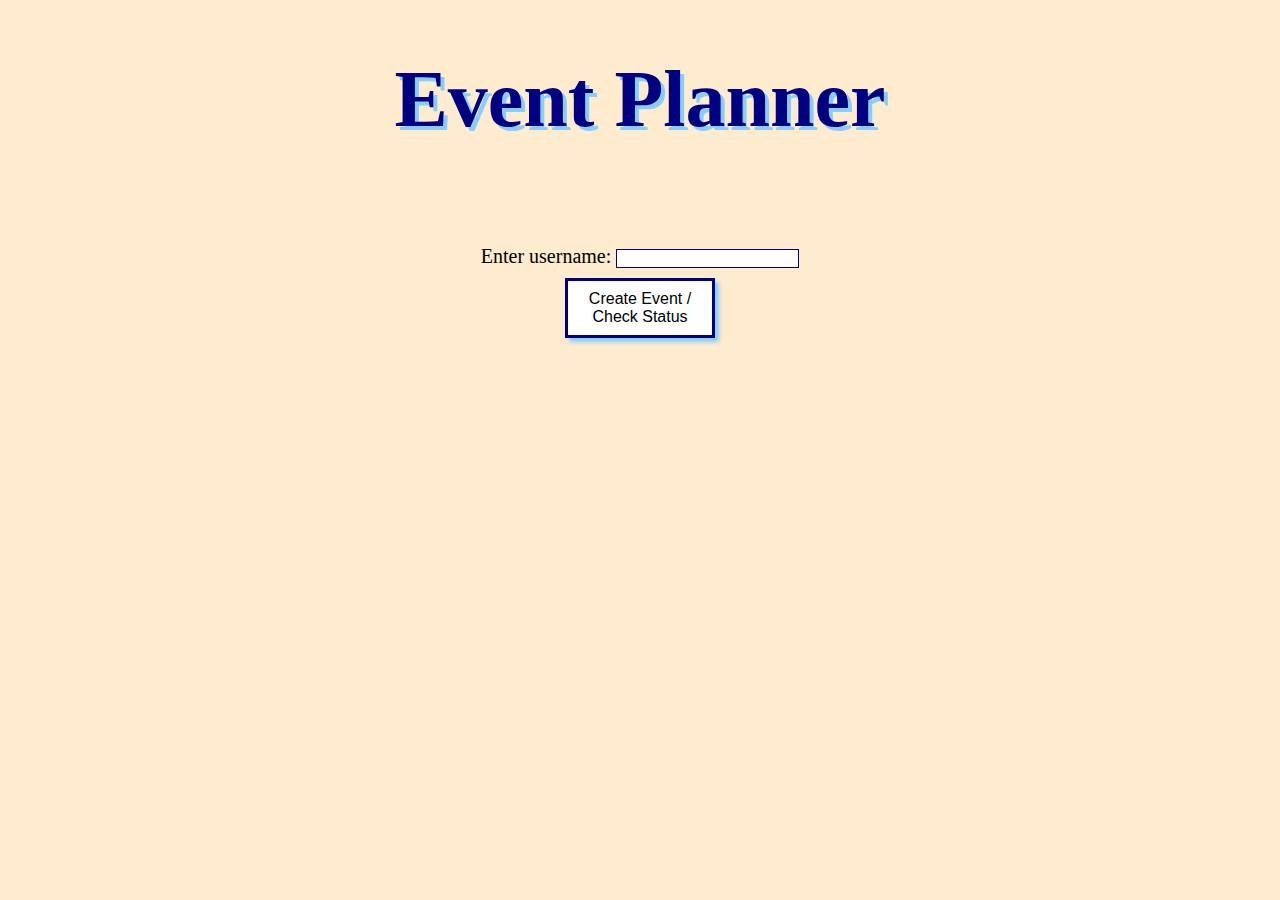
<file: Index.html>
<!DOCTYPE html>
<html>
<head>
    <meta charset="UTF-8">
    <title id = "title">Event Planner</title>
    <link rel="stylesheet" href="index.css">
</head>
<body>
    <script src = "Index.js"></script>

    <h1>Event Planner</h1>
    <label>Enter username: <input type="text"  id="creator"></label>
    <button id ="button_admin" onclick = "window.location.href = 'admin.html';">Create Event / Check Status</button>
    <!--<button id ="button_sch" onclick = "window.location.href = 'availibility.html';">Add Availability</button>-->
</body>
</html>
</file>
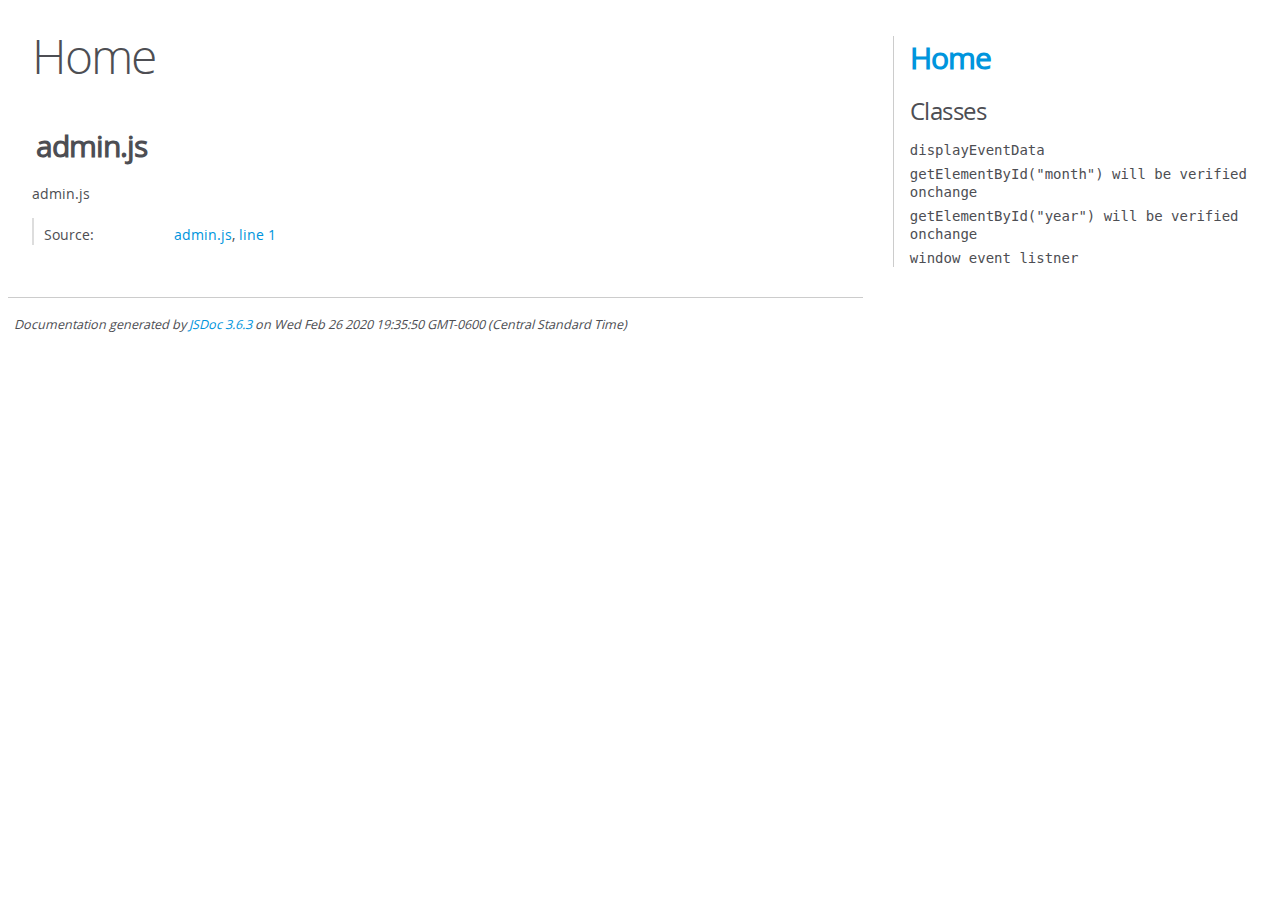
<file: js_doc_html/index.html>
<!DOCTYPE html>
<html lang="en">
<head>
    <meta charset="utf-8">
    <title>JSDoc: Home</title>

    <script src="scripts/prettify/prettify.js"> </script>
    <script src="scripts/prettify/lang-css.js"> </script>
    <!--[if lt IE 9]>
      <script src="//html5shiv.googlecode.com/svn/trunk/html5.js"></script>
    <![endif]-->
    <link type="text/css" rel="stylesheet" href="styles/prettify-tomorrow.css">
    <link type="text/css" rel="stylesheet" href="styles/jsdoc-default.css">
</head>

<body>

<div id="main">

    <h1 class="page-title">Home</h1>

    



    


    <h3> </h3>










    












<section>

<header>
    
        <h2>admin.js</h2>
        
    
</header>

<article>
    <div class="container-overview">
    
        
            <div class="description">admin.js</div>
        

        


<dl class="details">

    

    

    

    

    

    

    

    

    

    

    

    

    
    <dt class="tag-source">Source:</dt>
    <dd class="tag-source"><ul class="dummy"><li>
        <a href="admin.js.html">admin.js</a>, <a href="admin.js.html#line1">line 1</a>
    </li></ul></dd>
    

    

    

    
</dl>


        
    
    </div>

    

    

    

    

    

    

    

    

    

    
</article>

</section>




</div>

<nav>
    <h2><a href="index.html">Home</a></h2><h3>Classes</h3><ul><li><a href="displayEventData.html">displayEventData</a></li><li><a href="document.getElementById(_month_)%2520will%2520be%2520verified%2520onchange.html">getElementById("month") will be verified onchange</a></li><li><a href="document.getElementById(_year_)%2520will%2520be%2520verified%2520onchange.html">getElementById("year") will be verified onchange</a></li><li><a href="window%2520event%2520listner.html">window event listner</a></li></ul>
</nav>

<br class="clear">

<footer>
    Documentation generated by <a href="https://github.com/jsdoc/jsdoc">JSDoc 3.6.3</a> on Wed Feb 26 2020 19:35:50 GMT-0600 (Central Standard Time)
</footer>

<script> prettyPrint(); </script>
<script src="scripts/linenumber.js"> </script>
</body>
</html>
</file>
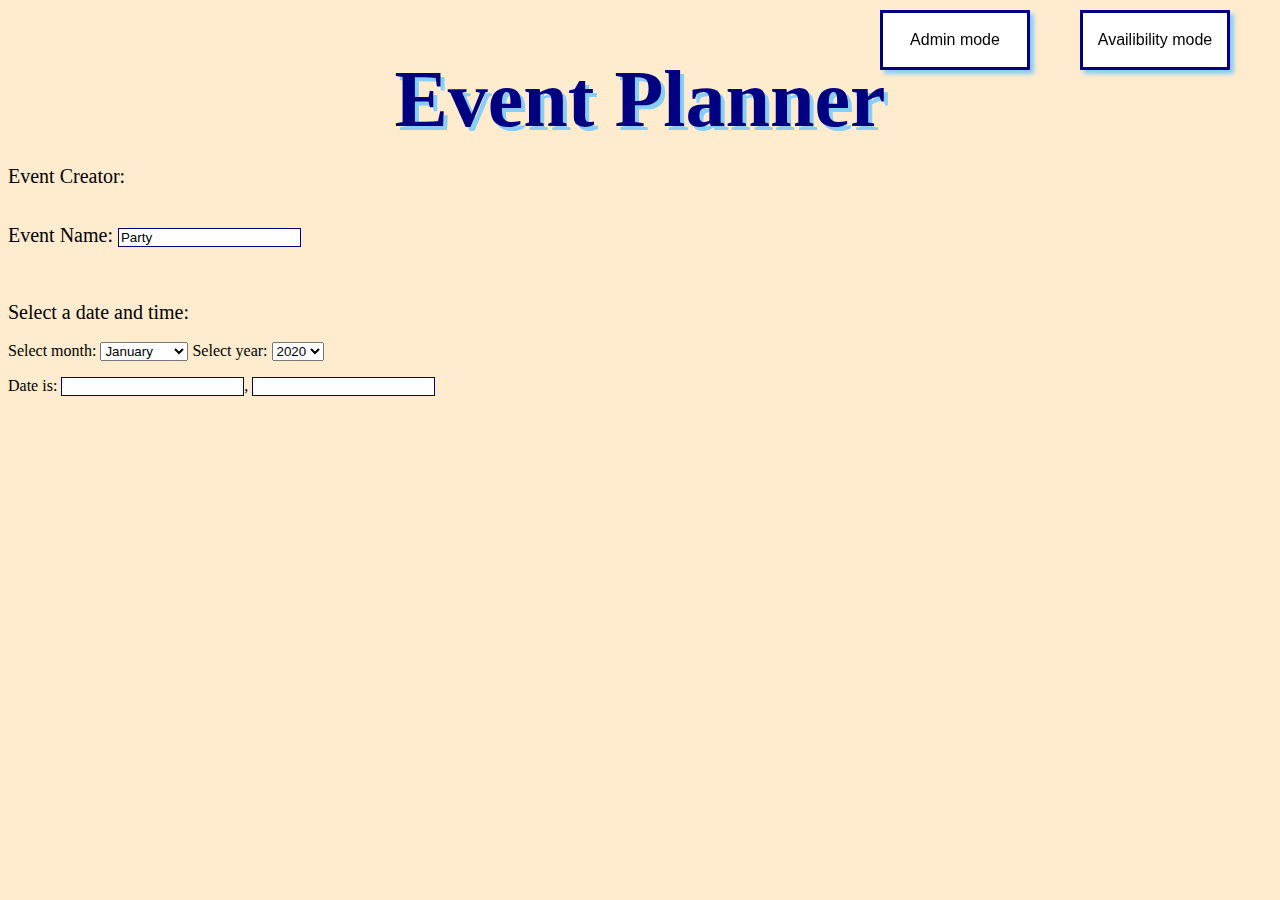
<file: admin.html>
<!DOCTYPE html>
<html>
<head>
	<meta charset="utf-8"/>
	<title id = "title">Event Planner</title>
	<link rel="stylesheet" href="admin.css">
<style>
	#button_Index {
		Position: fixed;
        top: 0px;
        right: 1750px;
	}
	#button_sch	{
		Position: fixed;
        top: 0px;
        right: 50px;
	}
	#button_admin	{
	Position: fixed;
        top: 0px;
        right: 250px;
	}
	table, th, td {
	    border: 1px solid black;
	    border-collapse: collapse;
	}
	th, td {
	    padding: 5px;
	}
</style>
</head>
<body>
<h1>Event Planner</h1>
<label id="creator">Event Creator: </label>
<button id ="button_Index" onclick = "window.location.href = 'Index.html';">Change User</button>
<button id ="button_sch">Availibility mode</button>
<button id ="button_admin">Admin mode</button>
<br><br>
<label>Event Name: <input type="text" id="eventName" value="Party"></label>
<br><br><br>

<label>Select a date and time:</label>
<br>

<form>
Select month:
<select id="month">
	<option>January</option>
	<option>February</option>
	<option>March</option>
	<option>April</option>
	<option>May</option>
	<option>June</option>
	<option>July</option>
	<option>August</option>
	<option>September</option>
	<option>October</option>
	<option>November</option>
	<option>December</option>
</select>
Select year:
<select id="year">
</select>
<p>Date is: <input type="text" id="pickedMonth" size="20">, <input type="text" id="pickedYear" size="20"></p>
</form>

<table id="tblDec" style="display:none">
    <tr>
        <td class="day">1</td>
        <td class="day">2</td>
        <td class="day">3</td>
        <td class="day">4</td>
        <td class="day">5</td>
        <td class="day">6</td>
        <td class="day">7</td>
    </tr>
    <tr>
        <td class="day">8</td>
        <td class="day">9</td>
        <td class="day">10</td>
        <td class="day">11</td>
        <td class="day">12</td>
        <td class="day">13</td>
        <td class="day">14</td>
    </tr>
    <tr>
        <td class="day">15</td>
        <td class="day">16</td>
        <td class="day">17</td>
        <td class="day">18</td>
        <td class="day">19</td>
        <td class="day">20</td>
        <td class="day">21</td>
    </tr>
    <tr>
        <td class="day">22</td>
        <td class="day">23</td>
        <td class="day">24</td>
        <td class="day">26</td>
        <td class="day">27</td>
        <td class="day">28</td>
        <td class="day">29</td>
    </tr>
    <tr>
        <td class="day">30</td>
        <td class="day">31</td>
    </tr>
</table>

<table id="tblJan" style="display:none">
    <tr>
        <td class="day">2</td>
        <td class="day">3</td>
        <td class="day">4</td>
        <td class="day">5</td>
        <td class="day">6</td>
        <td class="day">7</td>
	<td class="day">8</td>
    </tr>
    <tr>
        <td class="day">9</td>
        <td class="day">10</td>
        <td class="day">11</td>
        <td class="day">12</td>
        <td class="day">13</td>
        <td class="day">14</td>
	<td class="day">15</td>
    </tr>
    <tr>
        <td class="day">16</td>
        <td class="day">17</td>
        <td class="day">18</td>
        <td class="day">19</td>
        <td class="day">20</td>
        <td class="day">21</td>
	<td class="day">22</td>
    </tr>
    <tr>
        <td class="day">23</td>
        <td class="day">24</td>
        <td class="day">25</td>
        <td class="day">26</td>
        <td class="day">27</td>
        <td class="day">28</td>
	<td class="day">29</td>
    </tr>
    <tr>
        <td class="day">30</td>
        <td class="day">31</td>
    </tr>
</table>

<table id="tblJuly" style="display:none">
    <tr>
	<td class="day">1</td>
        <td class="day">2</td>
        <td class="day">3</td>
        <td class="day">5</td>
        <td class="day">6</td>
        <td class="day">7</td>
	<td class="day">8</td>
    </tr>
    <tr>
        <td class="day">9</td>
        <td class="day">10</td>
        <td class="day">11</td>
        <td class="day">12</td>
        <td class="day">13</td>
        <td class="day">14</td>
	<td class="day">15</td>
    </tr>
    <tr>
        <td class="day">16</td>
        <td class="day">17</td>
        <td class="day">18</td>
        <td class="day">19</td>
        <td class="day">20</td>
        <td class="day">21</td>
	<td class="day">22</td>
    </tr>
    <tr>
        <td class="day">23</td>
        <td class="day">24</td>
        <td class="day">25</td>
        <td class="day">26</td>
        <td class="day">27</td>
        <td class="day">28</td>
	<td class="day">29</td>
    </tr>
    <tr>
        <td class="day">30</td>
        <td class="day">31</td>
    </tr>
</table>

<table id="tbl31" style="display:none">
    <tr>
        <td class="day">1</td>
        <td class="day">2</td>
        <td class="day">3</td>
        <td class="day">4</td>
        <td class="day">5</td>
        <td class="day">6</td>
        <td class="day">7</td>
    </tr>
    <tr>
        <td class="day">8</td>
        <td class="day">9</td>
        <td class="day">10</td>
        <td class="day">11</td>
        <td class="day">12</td>
        <td class="day">13</td>
        <td class="day">14</td>
    </tr>
    <tr>
        <td class="day">15</td>
        <td class="day">16</td>
        <td class="day">17</td>
        <td class="day">18</td>
        <td class="day">19</td>
        <td class="day">20</td>
        <td class="day">21</td>
    </tr>
    <tr>
        <td class="day">22</td>
        <td class="day">23</td>
        <td class="day">24</td>
        <td class="day">25</td>
        <td class="day">26</td>
        <td class="day">27</td>
        <td class="day">28</td>
    </tr>
    <tr>
        <td class="day">29</td>
        <td class="day">30</td>
        <td class="day">31</td>
    </tr>
</table>

<table id="tbl30" style="display:none">
    <tr>
        <td class="day">1</td>
        <td class="day">2</td>
        <td class="day">3</td>
        <td class="day">4</td>
        <td class="day">5</td>
        <td class="day">6</td>
        <td class="day">7</td>
    </tr>
    <tr>
        <td class="day">8</td>
        <td class="day">9</td>
        <td class="day">10</td>
        <td class="day">11</td>
        <td class="day">12</td>
        <td class="day">13</td>
        <td class="day">14</td>
    </tr>
    <tr>
        <td class="day">15</td>
        <td class="day">16</td>
        <td class="day">17</td>
        <td class="day">18</td>
        <td class="day">19</td>
        <td class="day">20</td>
        <td class="day">21</td>
    </tr>
    <tr>
        <td class="day">22</td>
        <td class="day">23</td>
        <td class="day">24</td>
        <td class="day">25</td>
        <td class="day">26</td>
        <td class="day">27</td>
        <td class="day">28</td>
    </tr>
    <tr>
        <td class="day">29</td>
        <td class="day">30</td>
    </tr>
</table>

<table id="tbl28" style="display:none">
    <tr>
        <td class="day">1</td>
        <td class="day">2</td>
        <td class="day">3</td>
        <td class="day">4</td>
        <td class="day">5</td>
        <td class="day">6</td>
        <td class="day">7</td>
    </tr>
    <tr>
        <td class="day">8</td>
        <td class="day">9</td>
        <td class="day">10</td>
        <td class="day">11</td>
        <td class="day">12</td>
        <td class="day">13</td>
        <td class="day">14</td>
    </tr>
    <tr>
        <td class="day">15</td>
        <td class="day">16</td>
        <td class="day">17</td>
        <td class="day">18</td>
        <td class="day">19</td>
        <td class="day">20</td>
        <td class="day">21</td>
    </tr>
    <tr>
        <td class="day">22</td>
        <td class="day">23</td>
        <td class="day">24</td>
        <td class="day">25</td>
        <td class="day">26</td>
        <td class="day">27</td>
        <td class="day">28</td>
    </tr>
</table>

<table id="tbl29" style="display:none">
    <tr>
        <td class="day">1</td>
        <td class="day">2</td>
        <td class="day">3</td>
        <td class="day">4</td>
        <td class="day">5</td>
        <td class="day">6</td>
        <td class="day">7</td>
    </tr>
    <tr>
        <td class="day">8</td>
        <td class="day">9</td>
        <td class="day">10</td>
        <td class="day">11</td>
        <td class="day">12</td>
        <td class="day">13</td>
        <td class="day">14</td>
    </tr>
    <tr>
        <td class="day">15</td>
        <td class="day">16</td>
        <td class="day">17</td>
        <td class="day">18</td>
        <td class="day">19</td>
        <td class="day">20</td>
        <td class="day">21</td>
    </tr>
    <tr>
        <td class="day">22</td>
        <td class="day">23</td>
        <td class="day">24</td>
        <td class="day">25</td>
        <td class="day">26</td>
        <td class="day">27</td>
        <td class="day">28</td>
    </tr>
     <tr>
        <td class="day">29</td>
    </tr>
</table>

<br><br>

<input id="toggleTime" type="button" style="display:none" value="Display mode"/>

<br><br>
<label id="12hour" style="display:none">12 hour mode: </label>
<label id="24hour" style="display:none" >24 hour mode: </label>
<table id="tblTimes" style="display:none">
    <tr>
        <th></th>
        <th>5 AM</th>
        <th>6 AM</th>
        <th>7 AM</th>
        <th>8 AM</th>
        <th>9 AM</th>
        <th>10 AM</th>
        <th>11 AM</th>
        <th>1 PM</th>
        <th>2 PM</th>
        <th>3 PM</th>
        <th>4 PM</th>
        <th>5 PM</th>
        <th>6 PM</th>
        <th>7 PM</th>
        <th>8 PM</th>
        <th>9 PM</th>
        <th>10 PM</th>
        <th>11 PM</th>
    </tr>
    <tr>
        <td>00:00</td>
        <td class="time"></td>
        <td class="time"></td>
        <td class="time"></td>
        <td class="time"></td>
        <td class="time"></td>
        <td class="time"></td>
        <td class="time"></td>
        <td class="time"></td>
        <td class="time"></td>
        <td class="time"></td>
        <td class="time"></td>
        <td class="time"></td>
        <td class="time"></td>
        <td class="time"></td>
        <td class="time"></td>
        <td class="time"></td>
        <td class="time"></td>
        <td class="time"></td>
    </tr>
    <tr>
        <td>00:20</td>
        <td class="time"></td>
        <td class="time"></td>
        <td class="time"></td>
        <td class="time"></td>
        <td class="time"></td>
        <td class="time"></td>
        <td class="time"></td>
        <td class="time"></td>
        <td class="time"></td>
        <td class="time"></td>
        <td class="time"></td>
        <td class="time"></td>
        <td class="time"></td>
        <td class="time"></td>
        <td class="time"></td>
        <td class="time"></td>
        <td class="time"></td>
        <td class="time"></td>
    </tr>
    <tr>
        <td>00:40</td>
        <td class="time"></td>
        <td class="time"></td>
        <td class="time"></td>
        <td class="time"></td>
        <td class="time"></td>
        <td class="time"></td>
        <td class="time"></td>
        <td class="time"></td>
        <td class="time"></td>
        <td class="time"></td>
        <td class="time"></td>
        <td class="time"></td>
        <td class="time"></td>
        <td class="time"></td>
        <td class="time"></td>
        <td class="time"></td>
        <td class="time"></td>
        <td class="time"></td>
    </tr>
</table>

<table id="tblTimes24" style="display:none">
    <tr>
        <th></th>
        <th>05</th>
        <th>06</th>
        <th>07</th>
        <th>08</th>
        <th>09</th>
        <th>10</th>
        <th>11</th>
        <th>13</th>
        <th>14</th>
        <th>15</th>
        <th>16</th>
        <th>17</th>
        <th>18</th>
        <th>19</th>
        <th>20</th>
        <th>21</th>
        <th>22</th>
        <th>23</th>
    </tr>
    <tr>
        <td>00:00</td>
        <td class="time24"></td>
        <td class="time24"></td>
        <td class="time24"></td>
        <td class="time24"></td>
        <td class="time24"></td>
        <td class="time24"></td>
        <td class="time24"></td>
        <td class="time24"></td>
        <td class="time24"></td>
        <td class="time24"></td>
        <td class="time24"></td>
        <td class="time24"></td>
        <td class="time24"></td>
        <td class="time24"></td>
        <td class="time24"></td>
        <td class="time24"></td>
        <td class="time24"></td>
        <td class="time24"></td>
    </tr>
    <tr>
        <td>00:20</td>
        <td class="time24"></td>
        <td class="time24"></td>
        <td class="time24"></td>
        <td class="time24"></td>
        <td class="time24"></td>
        <td class="time24"></td>
        <td class="time24"></td>
        <td class="time24"></td>
        <td class="time24"></td>
        <td class="time24"></td>
        <td class="time24"></td>
        <td class="time24"></td>
        <td class="time24"></td>
        <td class="time24"></td>
        <td class="time24"></td>
        <td class="time24"></td>
        <td class="time24"></td>
        <td class="time24"></td>
    </tr>
    <tr>
        <td>00:40</td>
        <td class="time24"></td>
        <td class="time24"></td>
        <td class="time24"></td>
        <td class="time24"></td>
        <td class="time24"></td>
        <td class="time24"></td>
        <td class="time24"></td>
        <td class="time24"></td>
        <td class="time24"></td>
        <td class="time24"></td>
        <td class="time24"></td>
        <td class="time24"></td>
        <td class="time24"></td>
        <td class="time24"></td>
        <td class="time24"></td>
        <td class="time24"></td>
        <td class="time24"></td>
        <td class="time24"></td>
    </tr>

</table>





<br><br>
<button id="btnAddEvent" style="visibility:hidden">Create Event</button>
<button id="btnAddAvailibility" style="visibility:hidden">Add Availibility</button>
<br><br>
<label id="display"></label>


<!--<script src = "Index.js"></script>-->
<script src="event.js"></script>
<script src="admin.js"></script>
</body>
</html>
</file>
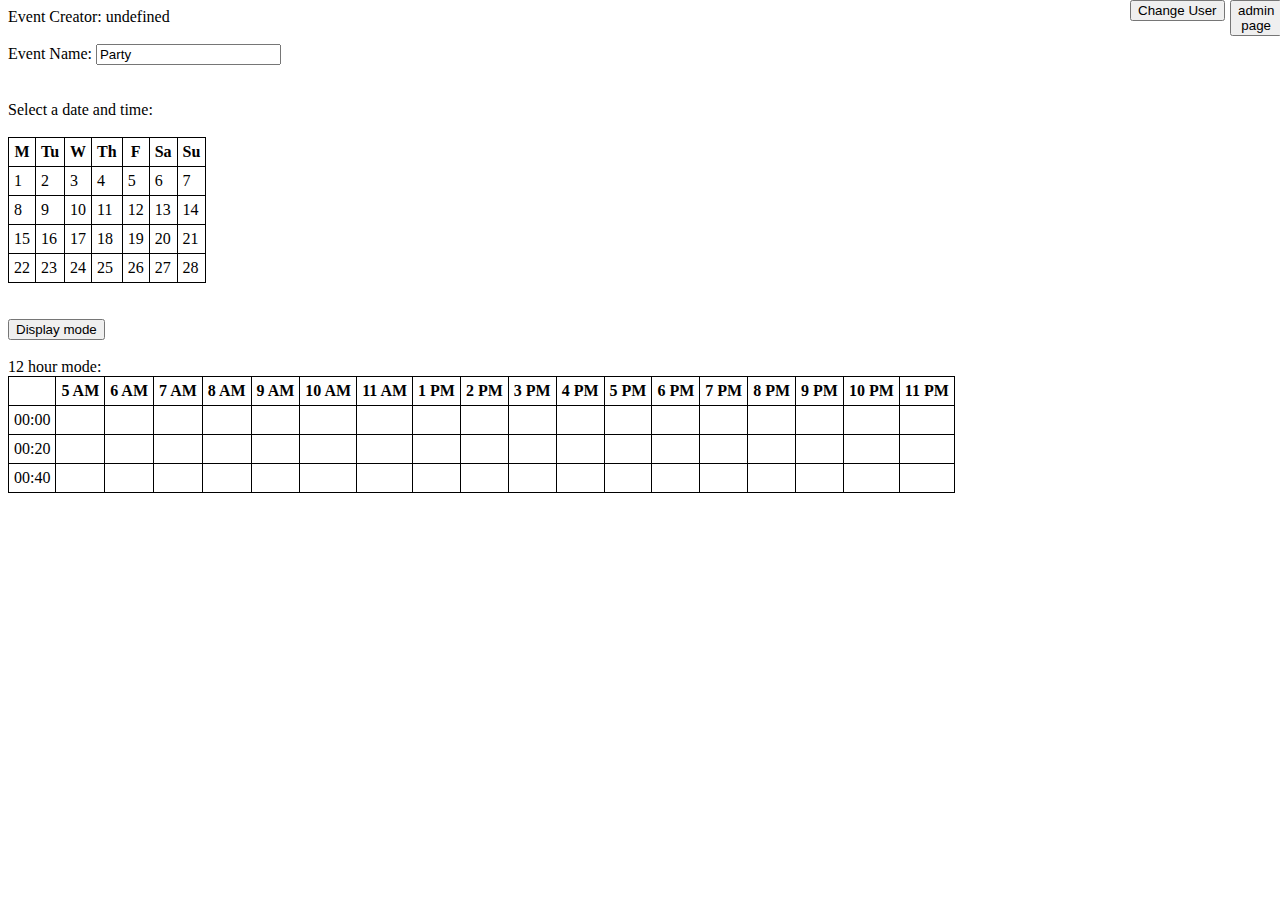
<file: availibility.html>
<!DOCTYPE html>
<html>
<head>
<meta charset="utf-8"/>

<style>
#button_Index	{
		Position: fixed;
        top: 0px;
        left: 1130px;
	}
	#button_admin	{
		Position: fixed;
        top: 0px;
        left: 1230px;
	}

table, th, td {
    border: 1px solid black;
    border-collapse: collapse;
}
th, td {
    padding: 5px;
}
</style>

</head>
<body>
<label id="creator">Event Creator: </label>
<button id ="button_Index" onclick = "window.location.href = 'Index.html';">Change User</button>
<button id ="button_admin" onclick = "window.location.href = 'admin.html';">admin page</button>
<br><br>
<label>Event Name: <input type="text" id="eventName" value="Party"></label>
<br><br><br>

<label>Select a date and time:</label>
<br><br>

<table>
    <tr>
        <th>M</th>
        <th>Tu</th>
        <th>W</th>
        <th>Th</th>
        <th>F</th>
        <th>Sa</th>
        <th>Su</th>
    </tr>
    <tr>
        <td class="day">1</td>
        <td class="day">2</td>
        <td class="day">3</td>
        <td class="day">4</td>
        <td class="day">5</td>
        <td class="day">6</td>
        <td class="day">7</td>
    </tr>
    <tr>
        <td class="day">8</td>
        <td class="day">9</td>
        <td class="day">10</td>
        <td class="day">11</td>
        <td class="day">12</td>
        <td class="day">13</td>
        <td class="day">14</td>
    </tr>
    <tr>
        <td class="day">15</td>
        <td class="day">16</td>
        <td class="day">17</td>
        <td class="day">18</td>
        <td class="day">19</td>
        <td class="day">20</td>
        <td class="day">21</td>
    </tr>
    <tr>
        <td class="day">22</td>
        <td class="day">23</td>
        <td class="day">24</td>
        <td class="day">25</td>
        <td class="day">26</td>
        <td class="day">27</td>
        <td class="day">28</td>
    </tr>
</table>

<br><br>

<input id="toggleTime" type="button" value="Display mode"/>

<br><br>
<label id="12hour" style="display:inline">12 hour mode: </label>
<label id="24hour" style="display:none" >24 hour mode: </label>
<table id="tblTimes" style="display:table">
    <tr>
        <th></th>
        <th>5 AM</th>
        <th>6 AM</th>
        <th>7 AM</th>
        <th>8 AM</th>
        <th>9 AM</th>
        <th>10 AM</th>
        <th>11 AM</th>
        <th>1 PM</th>
        <th>2 PM</th>
        <th>3 PM</th>
        <th>4 PM</th>
        <th>5 PM</th>
        <th>6 PM</th>
        <th>7 PM</th>
        <th>8 PM</th>
        <th>9 PM</th>
        <th>10 PM</th>
        <th>11 PM</th>
    </tr>
    <tr>
        <td>00:00</td>
        <td class="time"></td>
        <td class="time"></td>
        <td class="time"></td>
        <td class="time"></td>
        <td class="time"></td>
        <td class="time"></td>
        <td class="time"></td>
        <td class="time"></td>
        <td class="time"></td>
        <td class="time"></td>
        <td class="time"></td>
        <td class="time"></td>
        <td class="time"></td>
        <td class="time"></td>
        <td class="time"></td>
        <td class="time"></td>
        <td class="time"></td>
        <td class="time"></td>
    </tr>
    <tr>
        <td>00:20</td>
        <td class="time"></td>
        <td class="time"></td>
        <td class="time"></td>
        <td class="time"></td>
        <td class="time"></td>
        <td class="time"></td>
        <td class="time"></td>
        <td class="time"></td>
        <td class="time"></td>
        <td class="time"></td>
        <td class="time"></td>
        <td class="time"></td>
        <td class="time"></td>
        <td class="time"></td>
        <td class="time"></td>
        <td class="time"></td>
        <td class="time"></td>
        <td class="time"></td>
    </tr>
    <tr>
        <td>00:40</td>
        <td class="time"></td>
        <td class="time"></td>
        <td class="time"></td>
        <td class="time"></td>
        <td class="time"></td>
        <td class="time"></td>
        <td class="time"></td>
        <td class="time"></td>
        <td class="time"></td>
        <td class="time"></td>
        <td class="time"></td>
        <td class="time"></td>
        <td class="time"></td>
        <td class="time"></td>
        <td class="time"></td>
        <td class="time"></td>
        <td class="time"></td>
        <td class="time"></td>
    </tr>

</table>

<table id="tblTimes24" style="display:none">
    <tr>
        <th></th>
        <th>05</th>
        <th>06</th>
        <th>07</th>
        <th>08</th>
        <th>09</th>
        <th>10</th>
        <th>11</th>
        <th>13</th>
        <th>14</th>
        <th>15</th>
        <th>16</th>
        <th>17</th>
        <th>18</th>
        <th>19</th>
        <th>20</th>
        <th>21</th>
        <th>22</th>
        <th>23</th>
    </tr>
    <tr>
        <td>00:00</td>
        <td class="time24"></td>
        <td class="time24"></td>
        <td class="time24"></td>
        <td class="time24"></td>
        <td class="time24"></td>
        <td class="time24"></td>
        <td class="time24"></td>
        <td class="time24"></td>
        <td class="time24"></td>
        <td class="time24"></td>
        <td class="time24"></td>
        <td class="time24"></td>
        <td class="time24"></td>
        <td class="time24"></td>
        <td class="time24"></td>
        <td class="time24"></td>
        <td class="time24"></td>
        <td class="time24"></td>
    </tr>
    <tr>
        <td>00:20</td>
        <td class="time24"></td>
        <td class="time24"></td>
        <td class="time24"></td>
        <td class="time24"></td>
        <td class="time24"></td>
        <td class="time24"></td>
        <td class="time24"></td>
        <td class="time24"></td>
        <td class="time24"></td>
        <td class="time24"></td>
        <td class="time24"></td>
        <td class="time24"></td>
        <td class="time24"></td>
        <td class="time24"></td>
        <td class="time24"></td>
        <td class="time24"></td>
        <td class="time24"></td>
        <td class="time24"></td>
    </tr>
    <tr>
        <td>00:40</td>
        <td class="time24"></td>
        <td class="time24"></td>
        <td class="time24"></td>
        <td class="time24"></td>
        <td class="time24"></td>
        <td class="time24"></td>
        <td class="time24"></td>
        <td class="time24"></td>
        <td class="time24"></td>
        <td class="time24"></td>
        <td class="time24"></td>
        <td class="time24"></td>
        <td class="time24"></td>
        <td class="time24"></td>
        <td class="time24"></td>
        <td class="time24"></td>
        <td class="time24"></td>
        <td class="time24"></td>
    </tr>

</table>








<script src = "Index.js"></script>
<script src="availibility.js"></script>
</body>
</html>
</file>
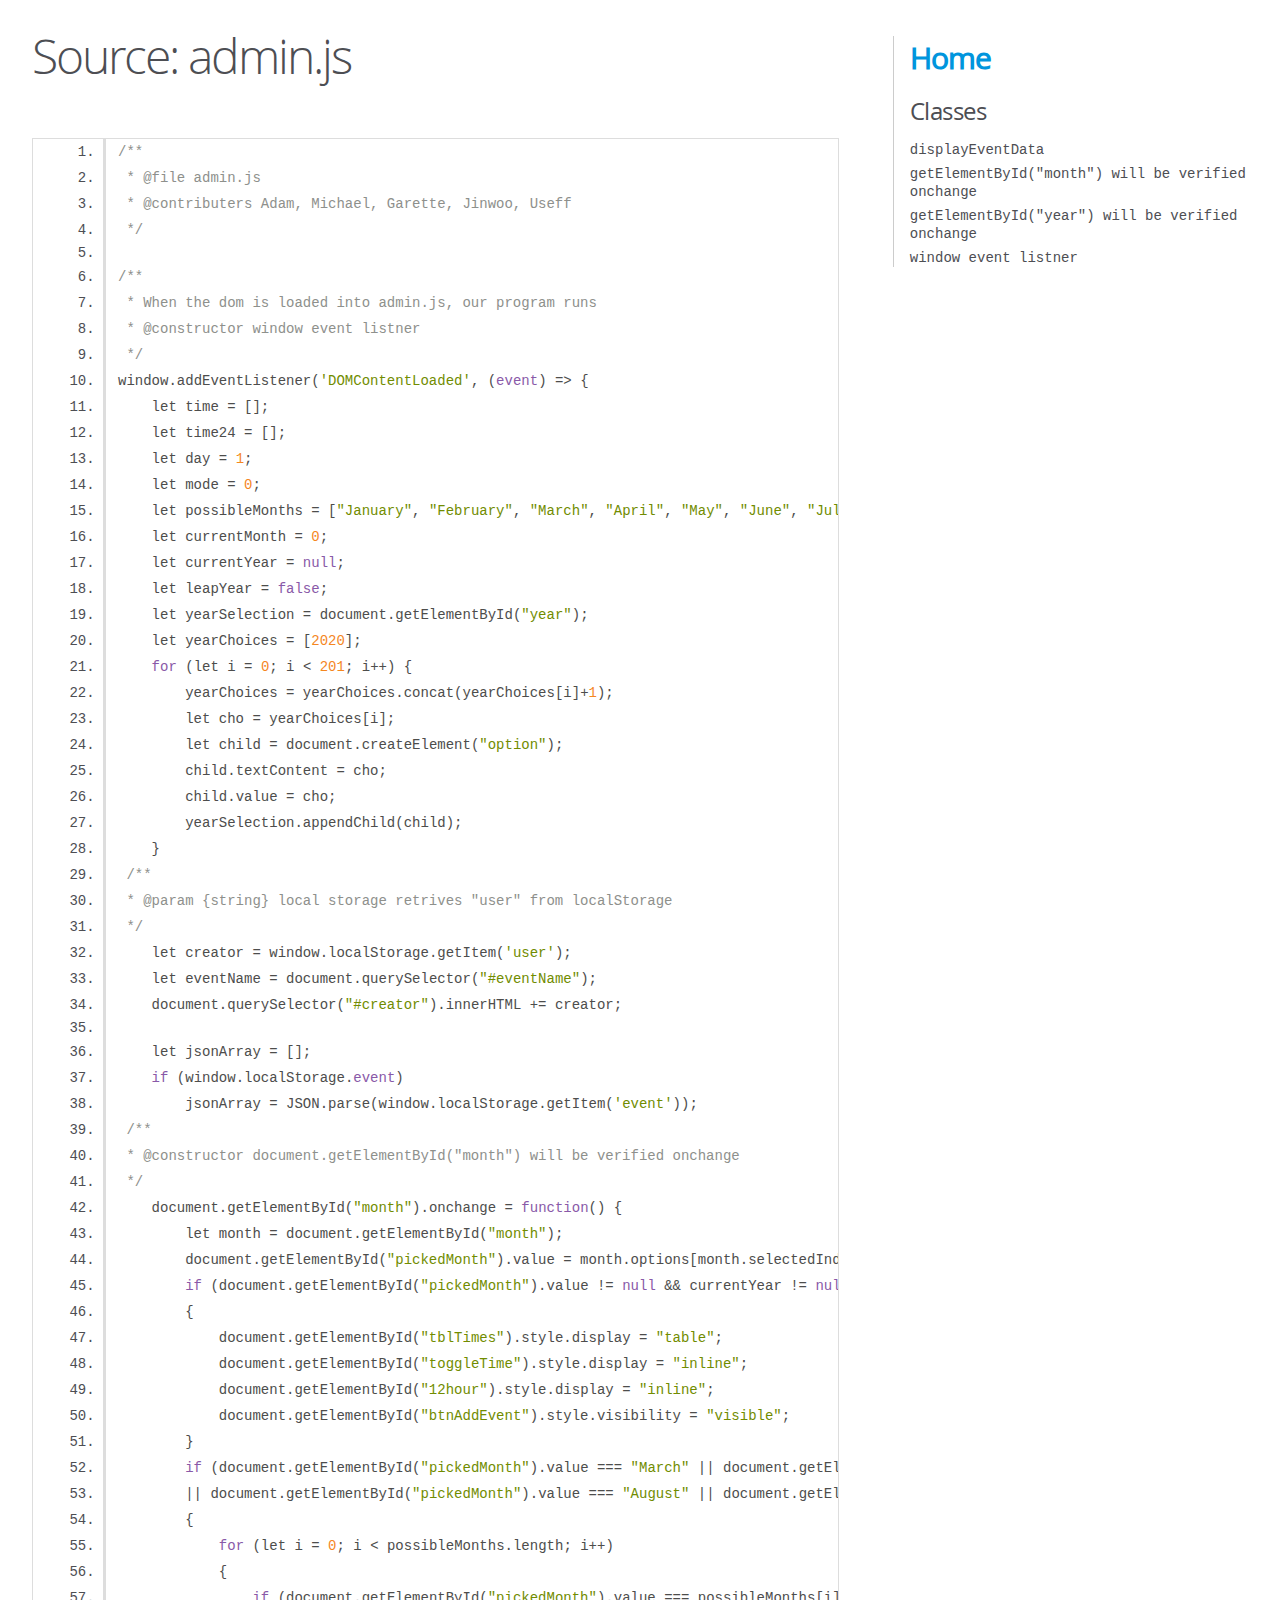
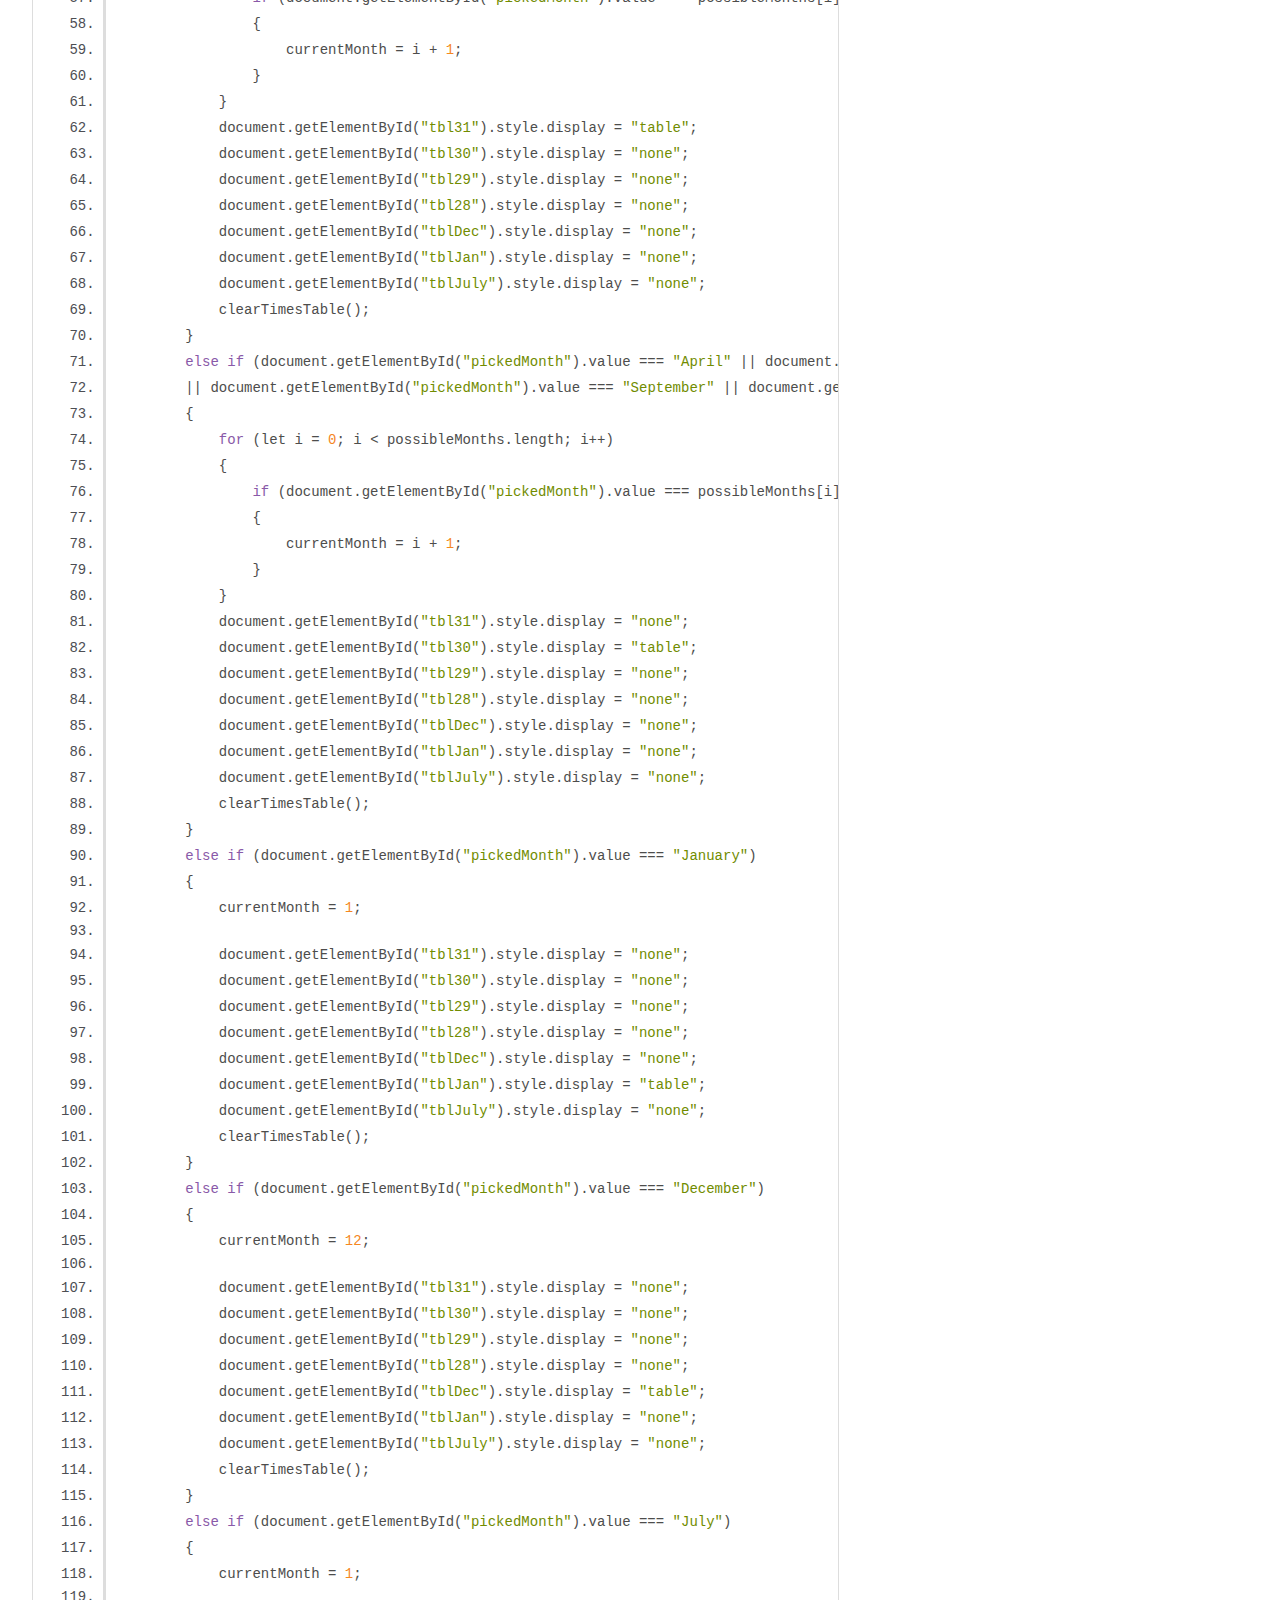
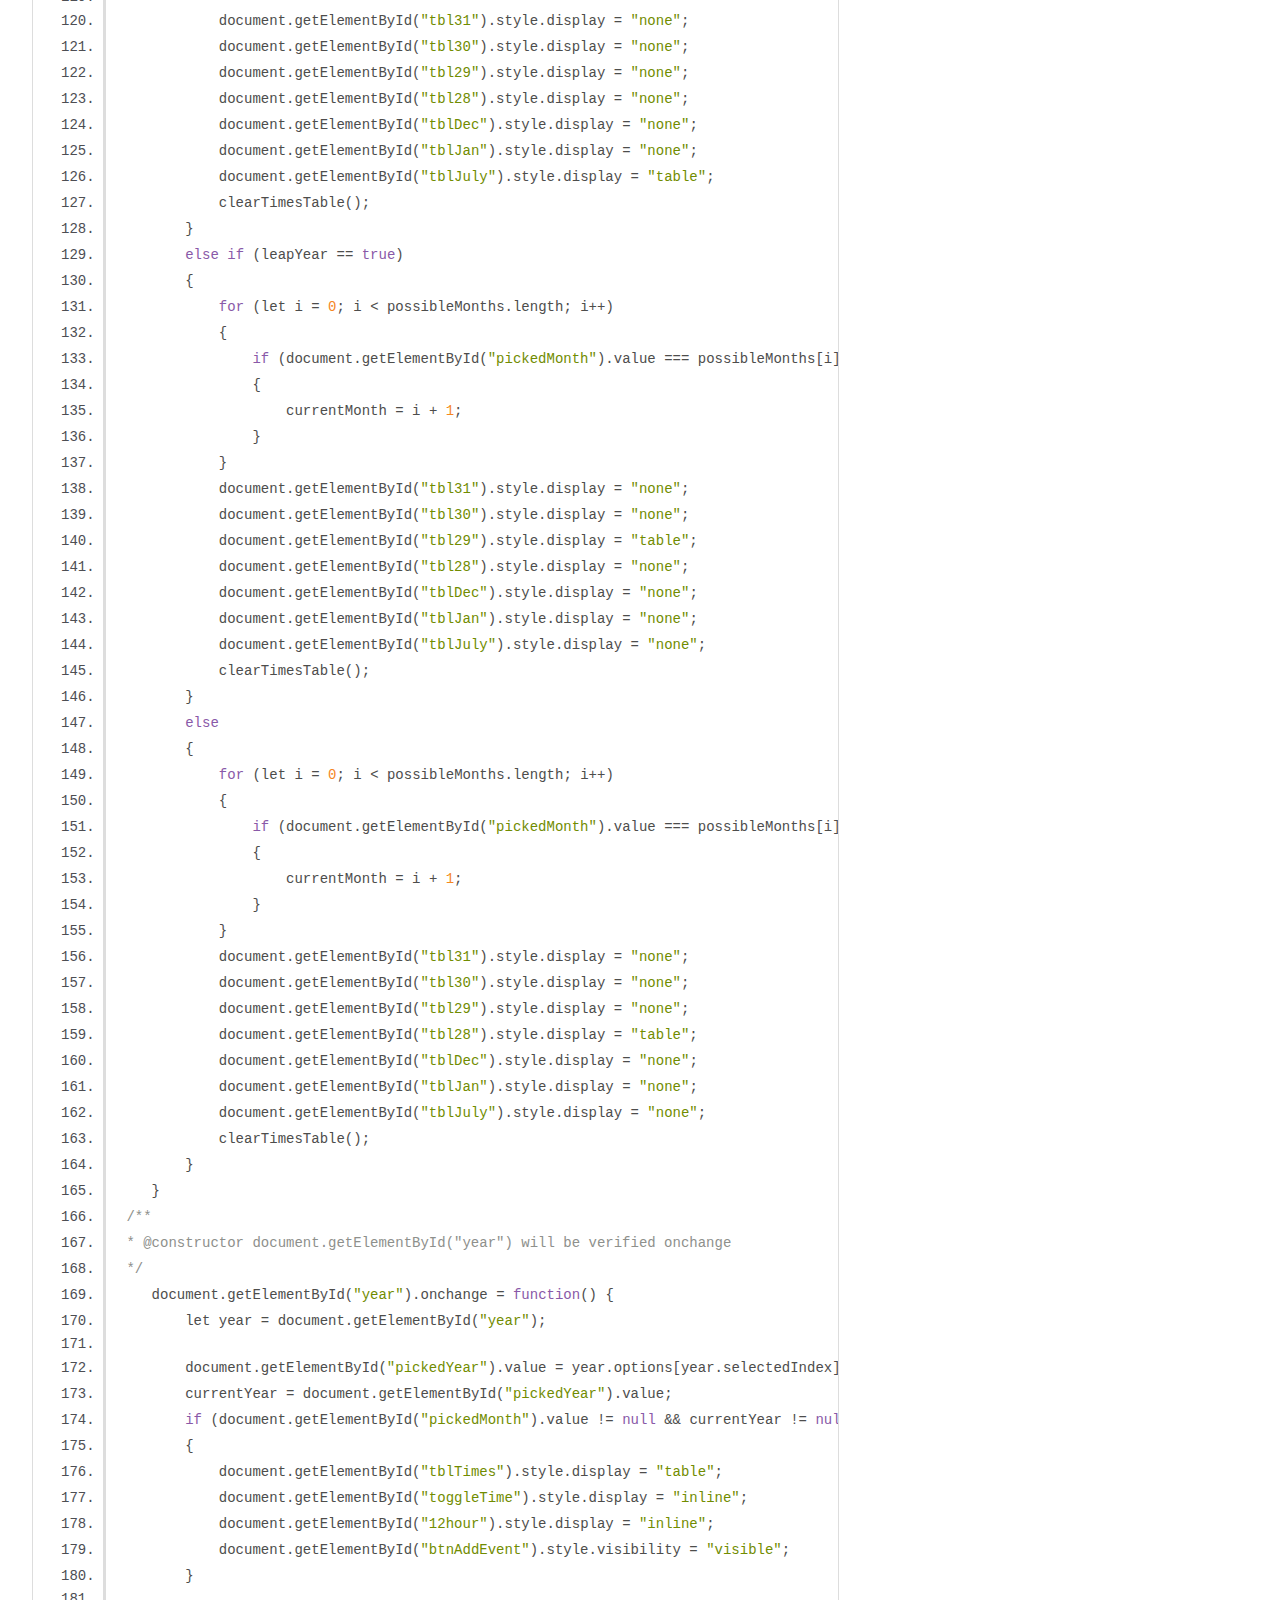
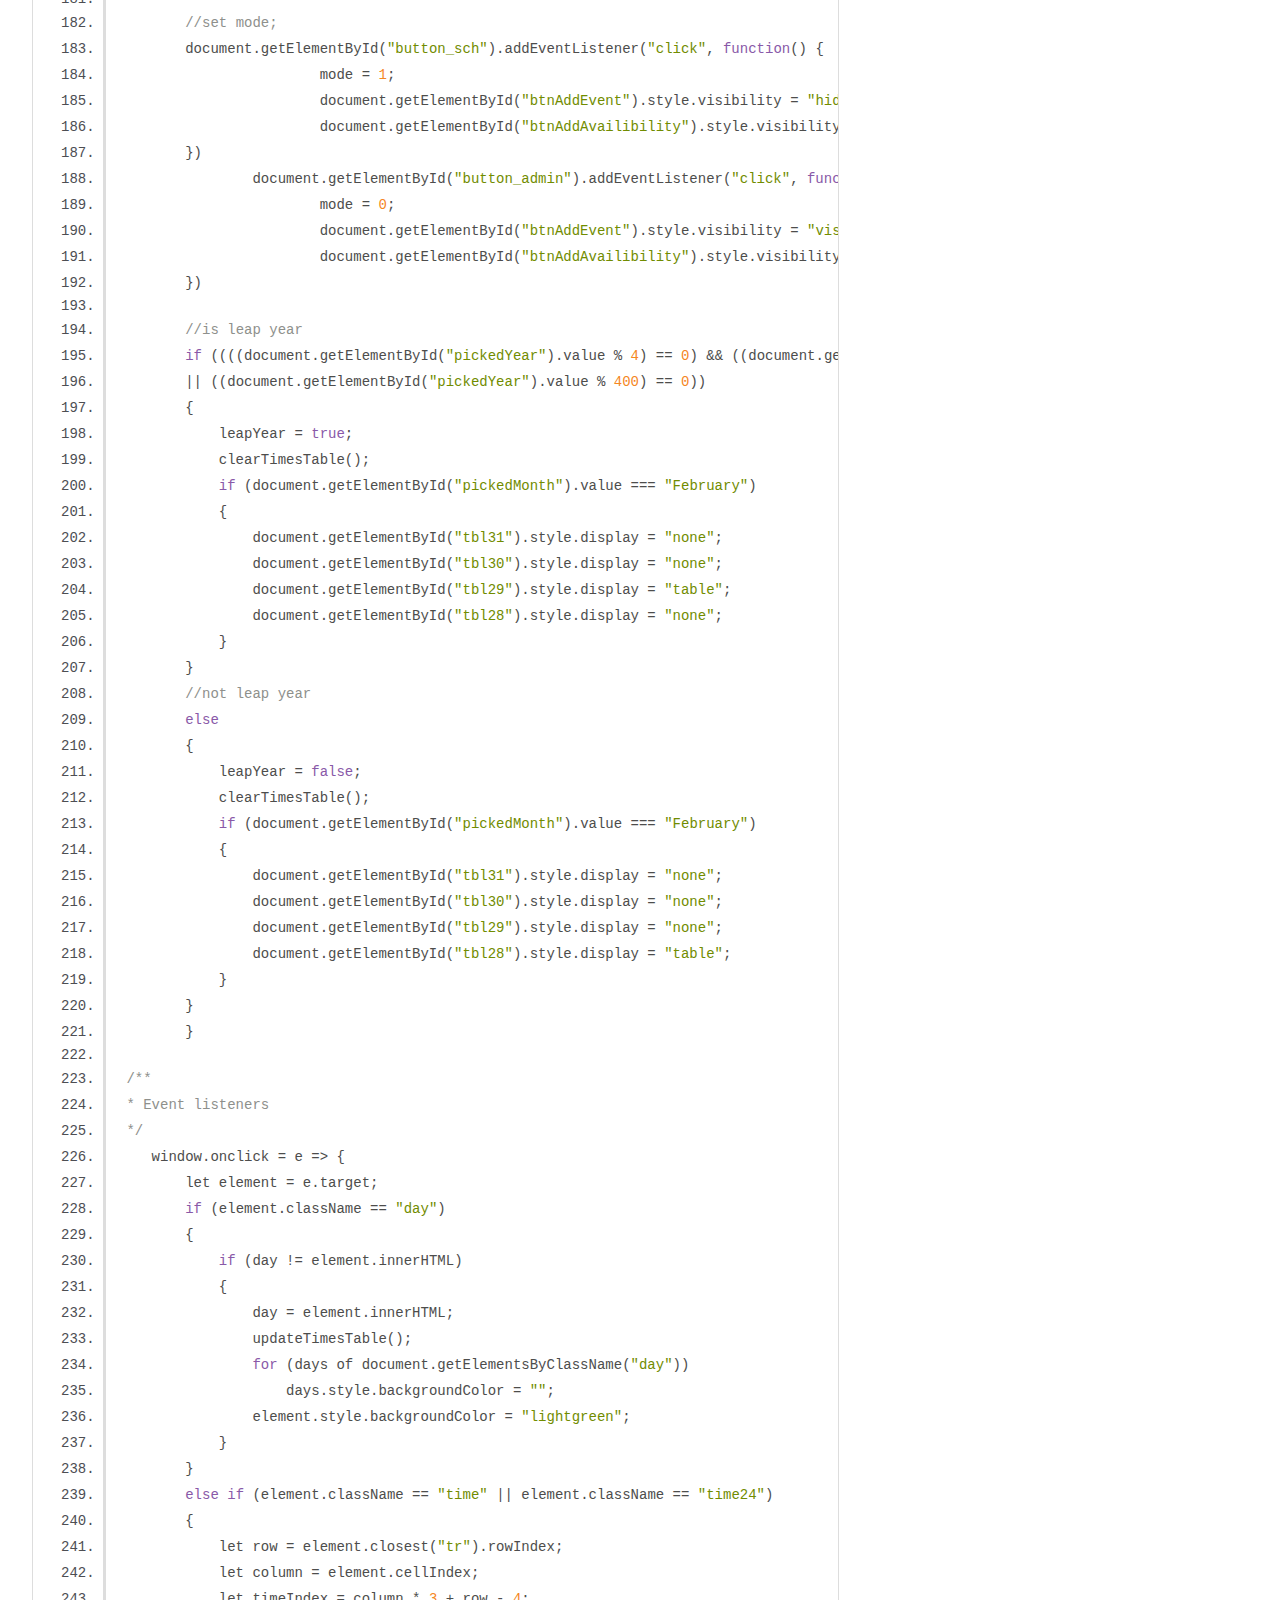
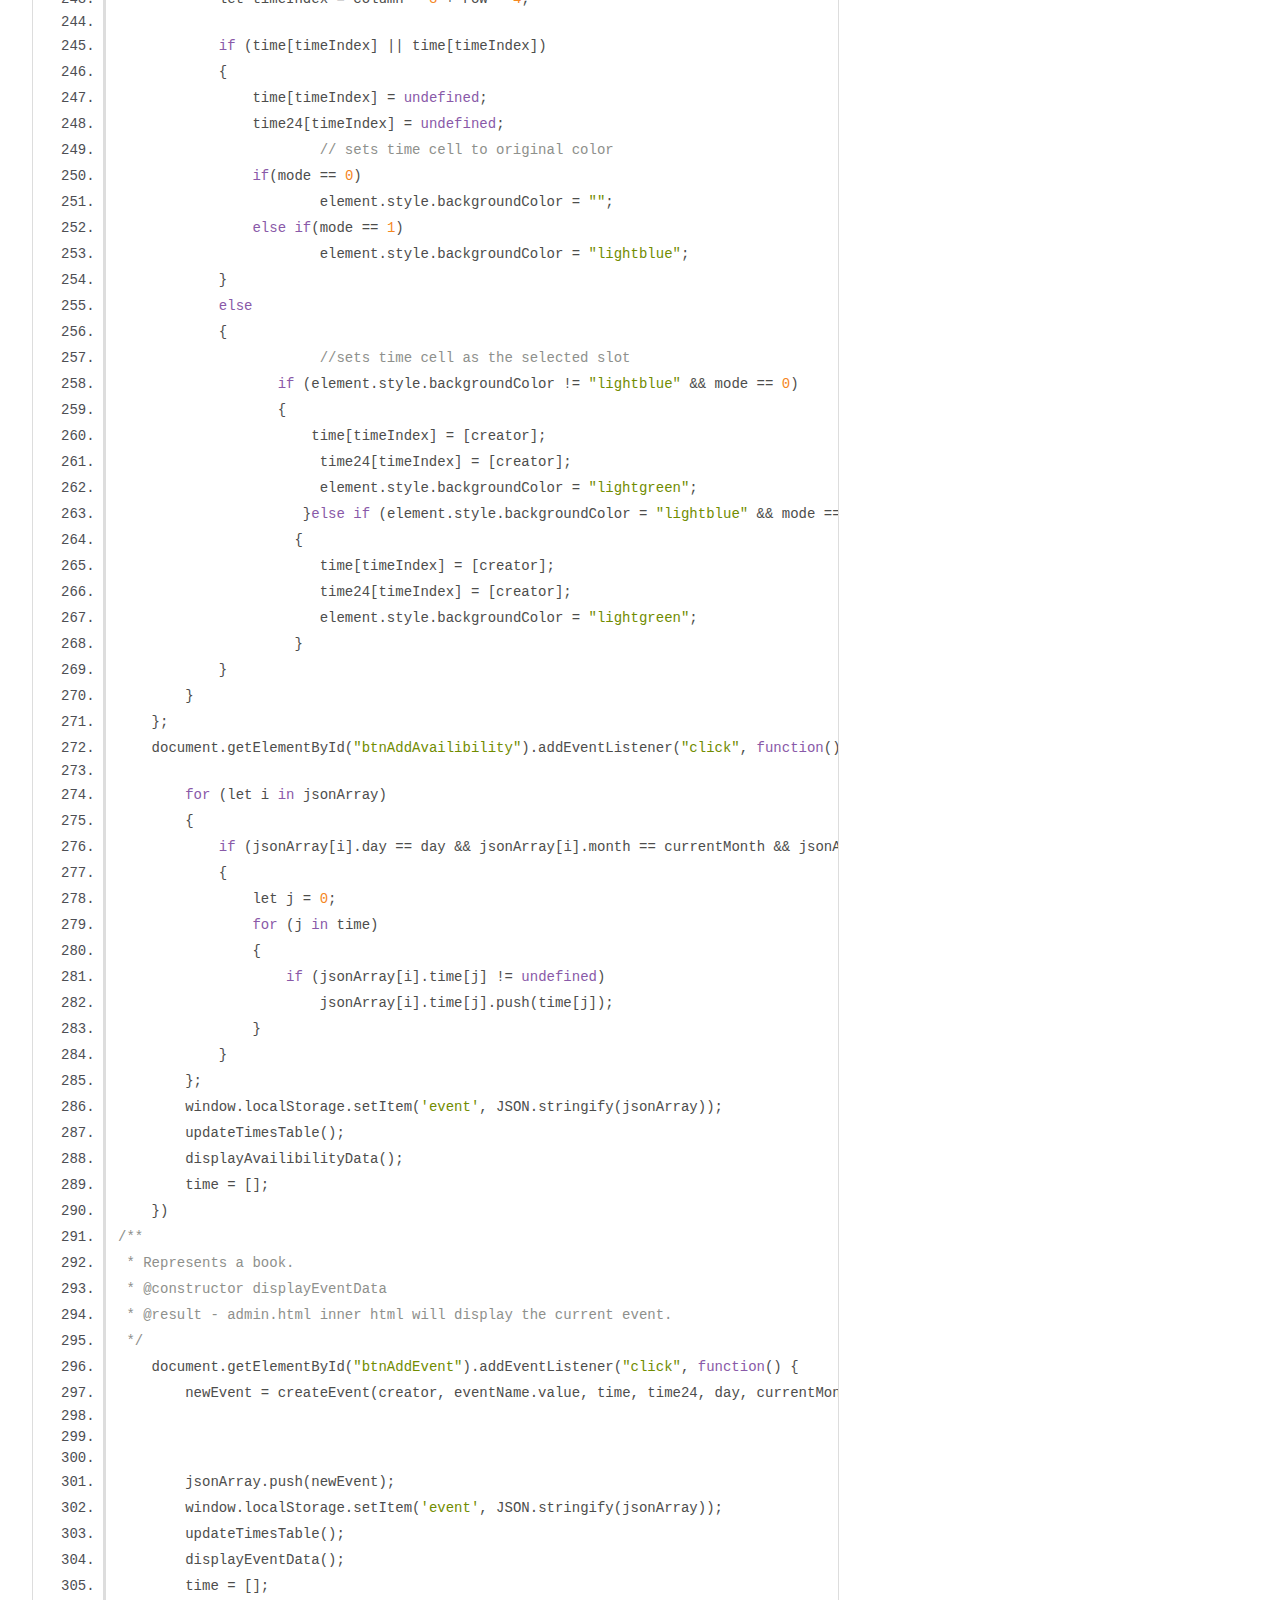
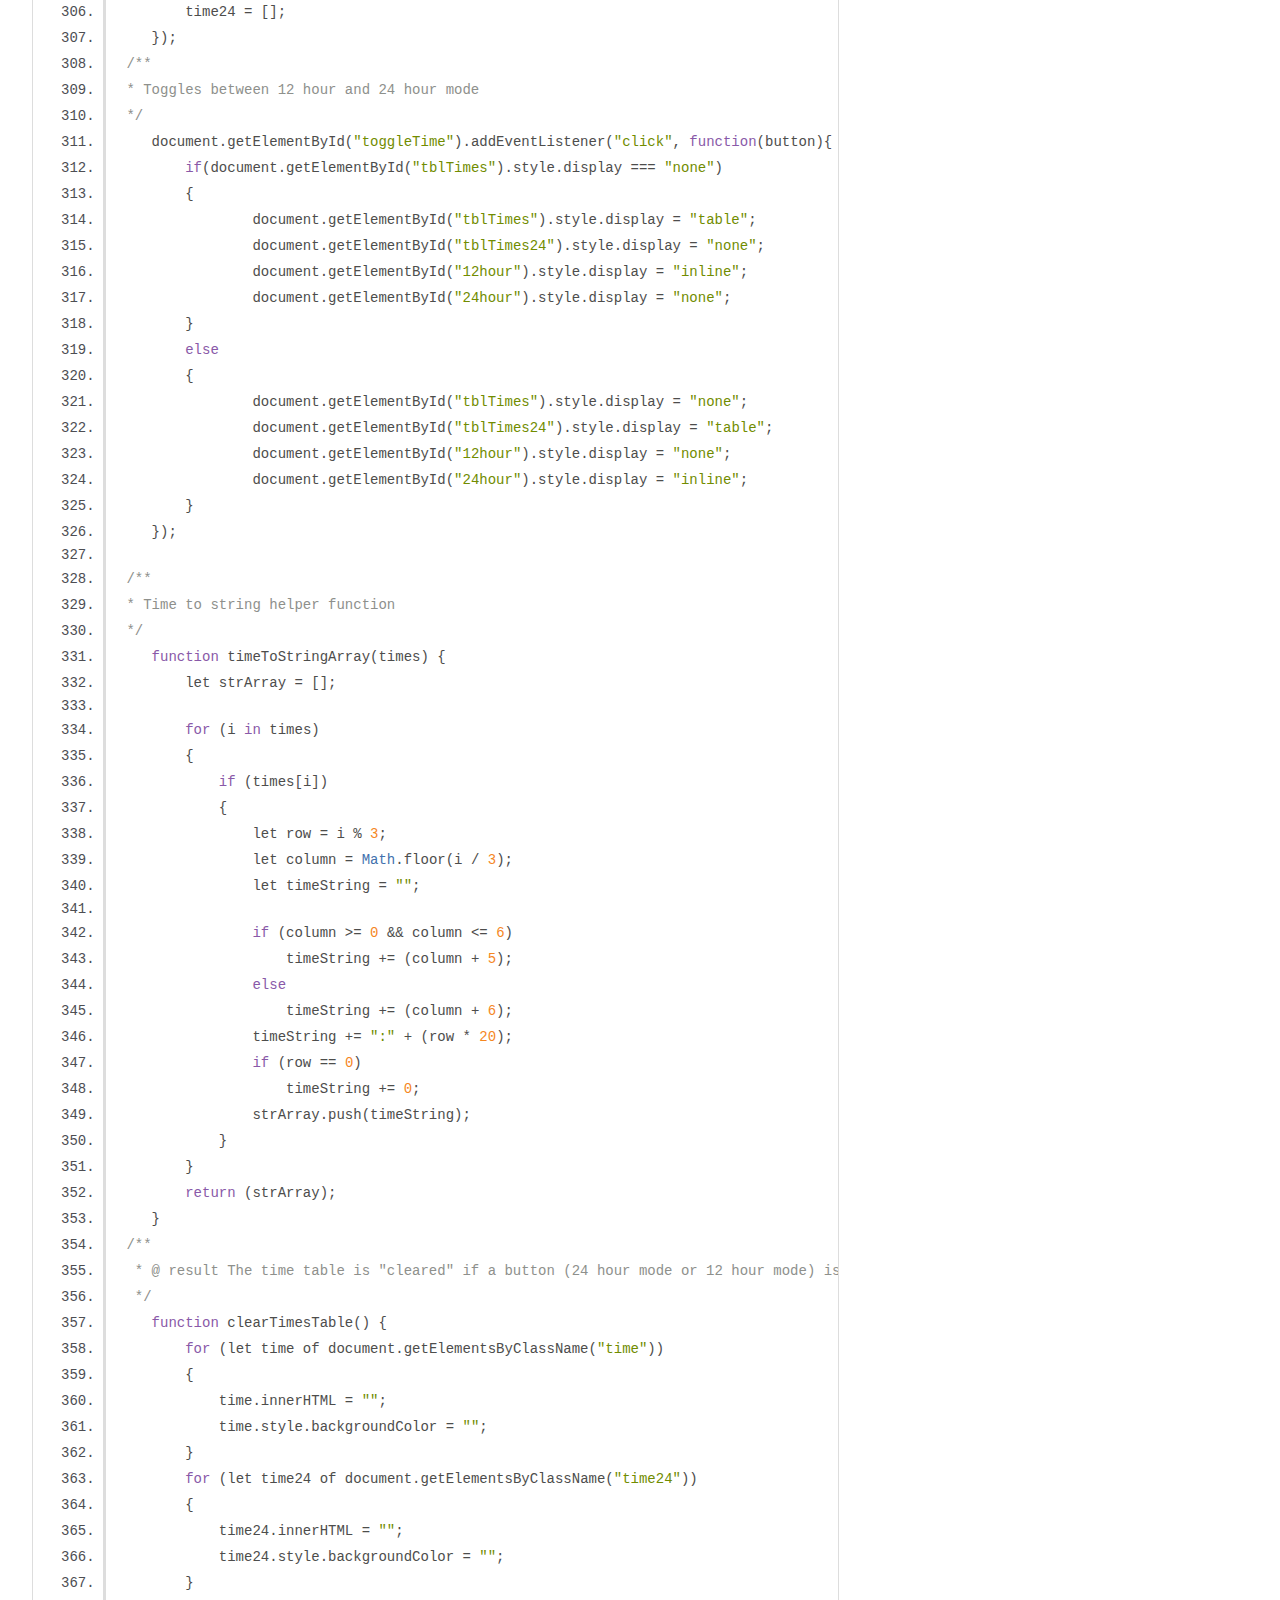
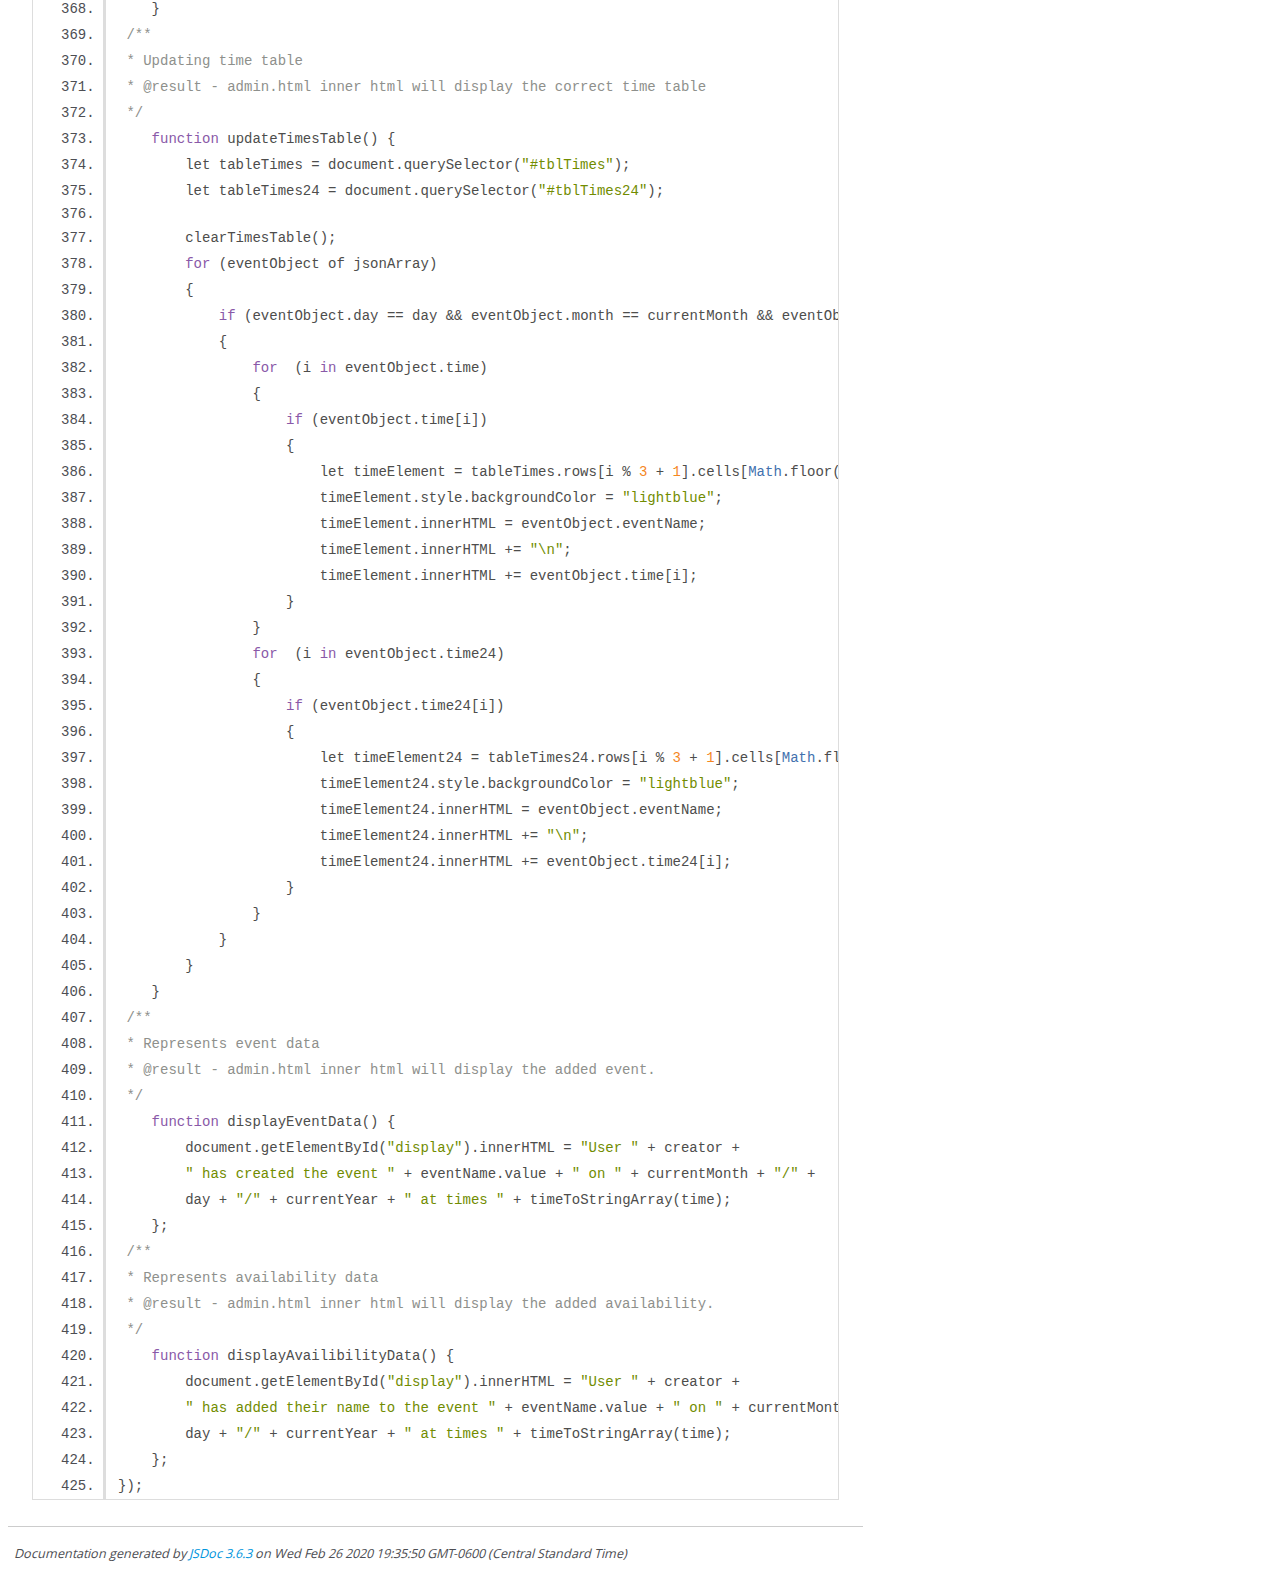
<file: js_doc_html/admin.js.html>
<!DOCTYPE html>
<html lang="en">
<head>
    <meta charset="utf-8">
    <title>JSDoc: Source: admin.js</title>

    <script src="scripts/prettify/prettify.js"> </script>
    <script src="scripts/prettify/lang-css.js"> </script>
    <!--[if lt IE 9]>
      <script src="//html5shiv.googlecode.com/svn/trunk/html5.js"></script>
    <![endif]-->
    <link type="text/css" rel="stylesheet" href="styles/prettify-tomorrow.css">
    <link type="text/css" rel="stylesheet" href="styles/jsdoc-default.css">
</head>

<body>

<div id="main">

    <h1 class="page-title">Source: admin.js</h1>

    



    
    <section>
        <article>
            <pre class="prettyprint source linenums"><code>/**	
 * @file admin.js	
 * @contributers Adam, Michael, Garette, Jinwoo, Useff	
 */	

/**	
 * When the dom is loaded into admin.js, our program runs	
 * @constructor window event listner	
 */
window.addEventListener('DOMContentLoaded', (event) => {
    let time = [];
    let time24 = [];
    let day = 1;
    let mode = 0;
    let possibleMonths = ["January", "February", "March", "April", "May", "June", "July", "August", "September", "October", "November", "December"];
    let currentMonth = 0;
    let currentYear = null;
    let leapYear = false;
    let yearSelection = document.getElementById("year");
    let yearChoices = [2020];
    for (let i = 0; i &lt; 201; i++) {
        yearChoices = yearChoices.concat(yearChoices[i]+1);
        let cho = yearChoices[i];
        let child = document.createElement("option");
        child.textContent = cho;
        child.value = cho;
        yearSelection.appendChild(child);
    }
 /**
 * @param {string} local storage retrives "user" from localStorage
 */
    let creator = window.localStorage.getItem('user');
    let eventName = document.querySelector("#eventName");
    document.querySelector("#creator").innerHTML += creator;

    let jsonArray = [];
    if (window.localStorage.event)
        jsonArray = JSON.parse(window.localStorage.getItem('event'));
 /**	
 * @constructor document.getElementById("month") will be verified onchange	
 */
    document.getElementById("month").onchange = function() {
        let month = document.getElementById("month");
        document.getElementById("pickedMonth").value = month.options[month.selectedIndex].text;
        if (document.getElementById("pickedMonth").value != null &amp;&amp; currentYear != null)
        {
            document.getElementById("tblTimes").style.display = "table";
            document.getElementById("toggleTime").style.display = "inline";
            document.getElementById("12hour").style.display = "inline";
            document.getElementById("btnAddEvent").style.visibility = "visible";
        }
        if (document.getElementById("pickedMonth").value === "March" || document.getElementById("pickedMonth").value === "May"
        || document.getElementById("pickedMonth").value === "August" || document.getElementById("pickedMonth").value === "October")
        {
            for (let i = 0; i &lt; possibleMonths.length; i++)
            {
                if (document.getElementById("pickedMonth").value === possibleMonths[i])
                {
                    currentMonth = i + 1;
                }
            }
            document.getElementById("tbl31").style.display = "table";
            document.getElementById("tbl30").style.display = "none";
            document.getElementById("tbl29").style.display = "none";
            document.getElementById("tbl28").style.display = "none";
            document.getElementById("tblDec").style.display = "none";
            document.getElementById("tblJan").style.display = "none";
            document.getElementById("tblJuly").style.display = "none";
            clearTimesTable();
        }
        else if (document.getElementById("pickedMonth").value === "April" || document.getElementById("pickedMonth").value === "June"
        || document.getElementById("pickedMonth").value === "September" || document.getElementById("pickedMonth").value === "November")
        {
            for (let i = 0; i &lt; possibleMonths.length; i++)
            {
                if (document.getElementById("pickedMonth").value === possibleMonths[i])
                {
                    currentMonth = i + 1;
                }
            }
            document.getElementById("tbl31").style.display = "none";
            document.getElementById("tbl30").style.display = "table";
            document.getElementById("tbl29").style.display = "none";
            document.getElementById("tbl28").style.display = "none";
            document.getElementById("tblDec").style.display = "none";
            document.getElementById("tblJan").style.display = "none";
            document.getElementById("tblJuly").style.display = "none";
            clearTimesTable();
        }
        else if (document.getElementById("pickedMonth").value === "January")
        {
            currentMonth = 1;

            document.getElementById("tbl31").style.display = "none";
            document.getElementById("tbl30").style.display = "none";
            document.getElementById("tbl29").style.display = "none";
            document.getElementById("tbl28").style.display = "none";
            document.getElementById("tblDec").style.display = "none";
            document.getElementById("tblJan").style.display = "table";
            document.getElementById("tblJuly").style.display = "none";
            clearTimesTable();
        }
        else if (document.getElementById("pickedMonth").value === "December")
        {
            currentMonth = 12;

            document.getElementById("tbl31").style.display = "none";
            document.getElementById("tbl30").style.display = "none";
            document.getElementById("tbl29").style.display = "none";
            document.getElementById("tbl28").style.display = "none";
            document.getElementById("tblDec").style.display = "table";
            document.getElementById("tblJan").style.display = "none";
            document.getElementById("tblJuly").style.display = "none";
            clearTimesTable();
        }
        else if (document.getElementById("pickedMonth").value === "July")
        {
            currentMonth = 1;

            document.getElementById("tbl31").style.display = "none";
            document.getElementById("tbl30").style.display = "none";
            document.getElementById("tbl29").style.display = "none";
            document.getElementById("tbl28").style.display = "none";
            document.getElementById("tblDec").style.display = "none";
            document.getElementById("tblJan").style.display = "none";
            document.getElementById("tblJuly").style.display = "table";
            clearTimesTable();
        }
        else if (leapYear == true)
        {
            for (let i = 0; i &lt; possibleMonths.length; i++)
            {
                if (document.getElementById("pickedMonth").value === possibleMonths[i])
                {
                    currentMonth = i + 1;
                }
            }
            document.getElementById("tbl31").style.display = "none";
            document.getElementById("tbl30").style.display = "none";
            document.getElementById("tbl29").style.display = "table";
            document.getElementById("tbl28").style.display = "none";
            document.getElementById("tblDec").style.display = "none";
            document.getElementById("tblJan").style.display = "none";
            document.getElementById("tblJuly").style.display = "none";
            clearTimesTable();
        }
        else
        {
            for (let i = 0; i &lt; possibleMonths.length; i++)
            {
                if (document.getElementById("pickedMonth").value === possibleMonths[i])
                {
                    currentMonth = i + 1;
                }
            }
            document.getElementById("tbl31").style.display = "none";
            document.getElementById("tbl30").style.display = "none";
            document.getElementById("tbl29").style.display = "none";
            document.getElementById("tbl28").style.display = "table";
            document.getElementById("tblDec").style.display = "none";
            document.getElementById("tblJan").style.display = "none";
            document.getElementById("tblJuly").style.display = "none";
            clearTimesTable();
        }
    }
 /**	
 * @constructor document.getElementById("year") will be verified onchange	
 */ 
    document.getElementById("year").onchange = function() {
        let year = document.getElementById("year");

        document.getElementById("pickedYear").value = year.options[year.selectedIndex].text;
        currentYear = document.getElementById("pickedYear").value;
        if (document.getElementById("pickedMonth").value != null &amp;&amp; currentYear != null)
        {
            document.getElementById("tblTimes").style.display = "table";
            document.getElementById("toggleTime").style.display = "inline";
            document.getElementById("12hour").style.display = "inline";
            document.getElementById("btnAddEvent").style.visibility = "visible";
        }

	//set mode;
	document.getElementById("button_sch").addEventListener("click", function() {
			mode = 1;
			document.getElementById("btnAddEvent").style.visibility = "hidden";
			document.getElementById("btnAddAvailibility").style.visibility = "visible";
	})
		document.getElementById("button_admin").addEventListener("click", function() {
			mode = 0;
			document.getElementById("btnAddEvent").style.visibility = "visible";
			document.getElementById("btnAddAvailibility").style.visibility = "hidden";
	})

        //is leap year
        if ((((document.getElementById("pickedYear").value % 4) == 0) &amp;&amp; ((document.getElementById("pickedYear").value % 100) != 0))
        || ((document.getElementById("pickedYear").value % 400) == 0))
        {
            leapYear = true;
            clearTimesTable();
            if (document.getElementById("pickedMonth").value === "February")
            {
                document.getElementById("tbl31").style.display = "none";
                document.getElementById("tbl30").style.display = "none";
                document.getElementById("tbl29").style.display = "table";
                document.getElementById("tbl28").style.display = "none";
            }
        }
        //not leap year
        else
        {
            leapYear = false;
            clearTimesTable();
            if (document.getElementById("pickedMonth").value === "February")
            {
                document.getElementById("tbl31").style.display = "none";
                document.getElementById("tbl30").style.display = "none";
                document.getElementById("tbl29").style.display = "none";
                document.getElementById("tbl28").style.display = "table";
            }
        }
	}

 /**	
 * Event listeners	
 */
    window.onclick = e => {
        let element = e.target;
        if (element.className == "day")
        {
            if (day != element.innerHTML)
            {
                day = element.innerHTML;
                updateTimesTable();
                for (days of document.getElementsByClassName("day"))
                    days.style.backgroundColor = "";
                element.style.backgroundColor = "lightgreen";
            }
        }
        else if (element.className == "time" || element.className == "time24")
        {
            let row = element.closest("tr").rowIndex;
            let column = element.cellIndex;
            let timeIndex = column * 3 + row - 4;

            if (time[timeIndex] || time[timeIndex])
            {
                time[timeIndex] = undefined;
                time24[timeIndex] = undefined;
              		// sets time cell to original color
		if(mode == 0)
                	element.style.backgroundColor = "";
            	else if(mode == 1)
			element.style.backgroundColor = "lightblue";
	    }
            else
            {
			//sets time cell as the selected slot
             	   if (element.style.backgroundColor != "lightblue" &amp;&amp; mode == 0)
             	   {
             	       time[timeIndex] = [creator];
            	        time24[timeIndex] = [creator];
            	        element.style.backgroundColor = "lightgreen";
          	      }else if (element.style.backgroundColor = "lightblue" &amp;&amp; mode == 1 &amp;&amp; element.style.backgroundColor != "")
           	     {
          	        time[timeIndex] = [creator];
            	        time24[timeIndex] = [creator];
         	        element.style.backgroundColor = "lightgreen";
          	     }
            }
        }
    };
    document.getElementById("btnAddAvailibility").addEventListener("click", function() {

        for (let i in jsonArray)
        {
            if (jsonArray[i].day == day &amp;&amp; jsonArray[i].month == currentMonth &amp;&amp; jsonArray[i].year == currentYear)
            {
                let j = 0;
                for (j in time)
                {
                    if (jsonArray[i].time[j] != undefined)
                        jsonArray[i].time[j].push(time[j]);
                }
            }
        };
        window.localStorage.setItem('event', JSON.stringify(jsonArray));
        updateTimesTable();
        displayAvailibilityData();
        time = [];
    })
/**
 * Represents a book.
 * @constructor displayEventData
 * @result - admin.html inner html will display the current event.	
 */
    document.getElementById("btnAddEvent").addEventListener("click", function() {
        newEvent = createEvent(creator, eventName.value, time, time24, day, currentMonth, currentYear);



        jsonArray.push(newEvent);
        window.localStorage.setItem('event', JSON.stringify(jsonArray));
        updateTimesTable();
        displayEventData();
        time = [];
	time24 = [];
    });
 /**
 * Toggles between 12 hour and 24 hour mode
 */
    document.getElementById("toggleTime").addEventListener("click", function(button){
	if(document.getElementById("tblTimes").style.display === "none")
	{
		document.getElementById("tblTimes").style.display = "table";
		document.getElementById("tblTimes24").style.display = "none";
		document.getElementById("12hour").style.display = "inline";
		document.getElementById("24hour").style.display = "none";
	}
	else
	{
		document.getElementById("tblTimes").style.display = "none";
		document.getElementById("tblTimes24").style.display = "table";
		document.getElementById("12hour").style.display = "none";
		document.getElementById("24hour").style.display = "inline";
	}
    });

 /**
 * Time to string helper function
 */
    function timeToStringArray(times) {
        let strArray = [];

        for (i in times)
        {
            if (times[i])
            {
                let row = i % 3;
                let column = Math.floor(i / 3);
                let timeString = "";

                if (column >= 0 &amp;&amp; column &lt;= 6)
                    timeString += (column + 5);
                else
                    timeString += (column + 6);
                timeString += ":" + (row * 20);
                if (row == 0)
                    timeString += 0;
                strArray.push(timeString);
            }
        }
        return (strArray);
    }
 /**
  * @ result The time table is "cleared" if a button (24 hour mode or 12 hour mode) is selected
  */
    function clearTimesTable() {
        for (let time of document.getElementsByClassName("time"))
        {
            time.innerHTML = "";
            time.style.backgroundColor = "";
        }
	for (let time24 of document.getElementsByClassName("time24"))
        {
            time24.innerHTML = "";
            time24.style.backgroundColor = "";
        }
    }
 /**
 * Updating time table
 * @result - admin.html inner html will display the correct time table
 */
    function updateTimesTable() {
        let tableTimes = document.querySelector("#tblTimes");
        let tableTimes24 = document.querySelector("#tblTimes24");

        clearTimesTable();
        for (eventObject of jsonArray)
        {
            if (eventObject.day == day &amp;&amp; eventObject.month == currentMonth &amp;&amp; eventObject.year == currentYear)
            {
                for  (i in eventObject.time)
                {
                    if (eventObject.time[i])
                    {
                        let timeElement = tableTimes.rows[i % 3 + 1].cells[Math.floor(i / 3) + 1];
                        timeElement.style.backgroundColor = "lightblue";
                        timeElement.innerHTML = eventObject.eventName;
                        timeElement.innerHTML += "\n";
                        timeElement.innerHTML += eventObject.time[i];
                    }
                }
                for  (i in eventObject.time24)
                {
                    if (eventObject.time24[i])
                    {
                        let timeElement24 = tableTimes24.rows[i % 3 + 1].cells[Math.floor(i / 3) + 1];
                        timeElement24.style.backgroundColor = "lightblue";
                        timeElement24.innerHTML = eventObject.eventName;
                        timeElement24.innerHTML += "\n";
                        timeElement24.innerHTML += eventObject.time24[i];
                    }
                }
            }
        }
    }
 /**	
 * Represents event data 	
 * @result - admin.html inner html will display the added event.	
 */
    function displayEventData() {
        document.getElementById("display").innerHTML = "User " + creator +
        " has created the event " + eventName.value + " on " + currentMonth + "/" +
        day + "/" + currentYear + " at times " + timeToStringArray(time);
    };
 /**	
 * Represents availability data 	
 * @result - admin.html inner html will display the added availability.	
 */
    function displayAvailibilityData() {
	document.getElementById("display").innerHTML = "User " + creator +
        " has added their name to the event " + eventName.value + " on " + currentMonth + "/" +
        day + "/" + currentYear + " at times " + timeToStringArray(time);
    };
});
</code></pre>
        </article>
    </section>




</div>

<nav>
    <h2><a href="index.html">Home</a></h2><h3>Classes</h3><ul><li><a href="displayEventData.html">displayEventData</a></li><li><a href="document.getElementById(_month_)%2520will%2520be%2520verified%2520onchange.html">getElementById("month") will be verified onchange</a></li><li><a href="document.getElementById(_year_)%2520will%2520be%2520verified%2520onchange.html">getElementById("year") will be verified onchange</a></li><li><a href="window%2520event%2520listner.html">window event listner</a></li></ul>
</nav>

<br class="clear">

<footer>
    Documentation generated by <a href="https://github.com/jsdoc/jsdoc">JSDoc 3.6.3</a> on Wed Feb 26 2020 19:35:50 GMT-0600 (Central Standard Time)
</footer>

<script> prettyPrint(); </script>
<script src="scripts/linenumber.js"> </script>
</body>
</html>
</file>
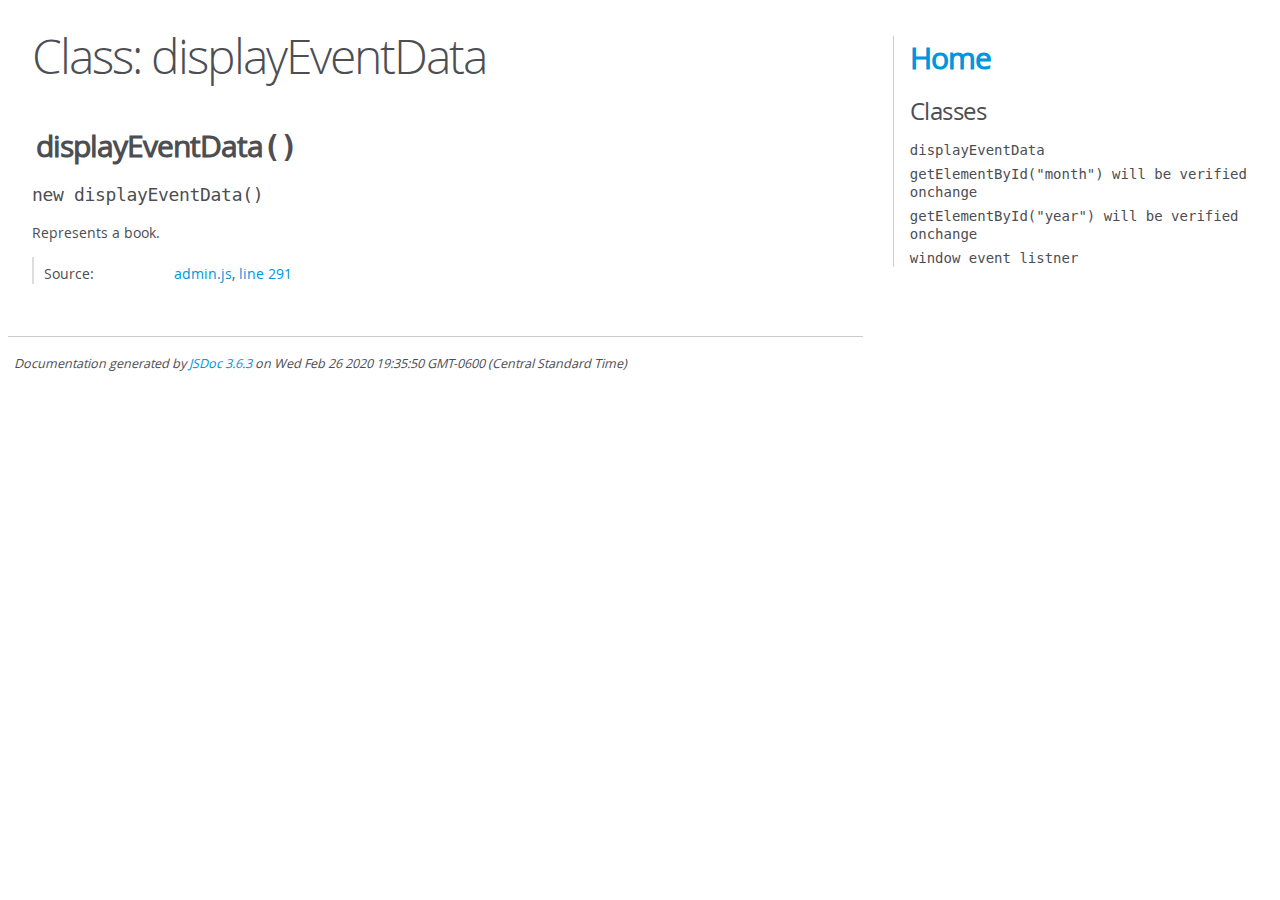
<file: js_doc_html/displayEventData.html>
<!DOCTYPE html>
<html lang="en">
<head>
    <meta charset="utf-8">
    <title>JSDoc: Class: displayEventData</title>

    <script src="scripts/prettify/prettify.js"> </script>
    <script src="scripts/prettify/lang-css.js"> </script>
    <!--[if lt IE 9]>
      <script src="//html5shiv.googlecode.com/svn/trunk/html5.js"></script>
    <![endif]-->
    <link type="text/css" rel="stylesheet" href="styles/prettify-tomorrow.css">
    <link type="text/css" rel="stylesheet" href="styles/jsdoc-default.css">
</head>

<body>

<div id="main">

    <h1 class="page-title">Class: displayEventData</h1>

    




<section>

<header>
    
        <h2><span class="attribs"><span class="type-signature"></span></span>displayEventData<span class="signature">()</span><span class="type-signature"></span></h2>
        
    
</header>

<article>
    <div class="container-overview">
    
        

    

    
    <h4 class="name" id="displayEventData"><span class="type-signature"></span>new displayEventData<span class="signature">()</span><span class="type-signature"></span></h4>
    

    



<div class="description">
    Represents a book.
</div>













<dl class="details">

    

    

    

    

    

    

    

    

    

    

    

    

    
    <dt class="tag-source">Source:</dt>
    <dd class="tag-source"><ul class="dummy"><li>
        <a href="admin.js.html">admin.js</a>, <a href="admin.js.html#line291">line 291</a>
    </li></ul></dd>
    

    

    

    
</dl>




















    
    </div>

    

    

    

    

    

    

    

    

    

    
</article>

</section>




</div>

<nav>
    <h2><a href="index.html">Home</a></h2><h3>Classes</h3><ul><li><a href="displayEventData.html">displayEventData</a></li><li><a href="document.getElementById(_month_)%2520will%2520be%2520verified%2520onchange.html">getElementById("month") will be verified onchange</a></li><li><a href="document.getElementById(_year_)%2520will%2520be%2520verified%2520onchange.html">getElementById("year") will be verified onchange</a></li><li><a href="window%2520event%2520listner.html">window event listner</a></li></ul>
</nav>

<br class="clear">

<footer>
    Documentation generated by <a href="https://github.com/jsdoc/jsdoc">JSDoc 3.6.3</a> on Wed Feb 26 2020 19:35:50 GMT-0600 (Central Standard Time)
</footer>

<script> prettyPrint(); </script>
<script src="scripts/linenumber.js"> </script>
</body>
</html>
</file>
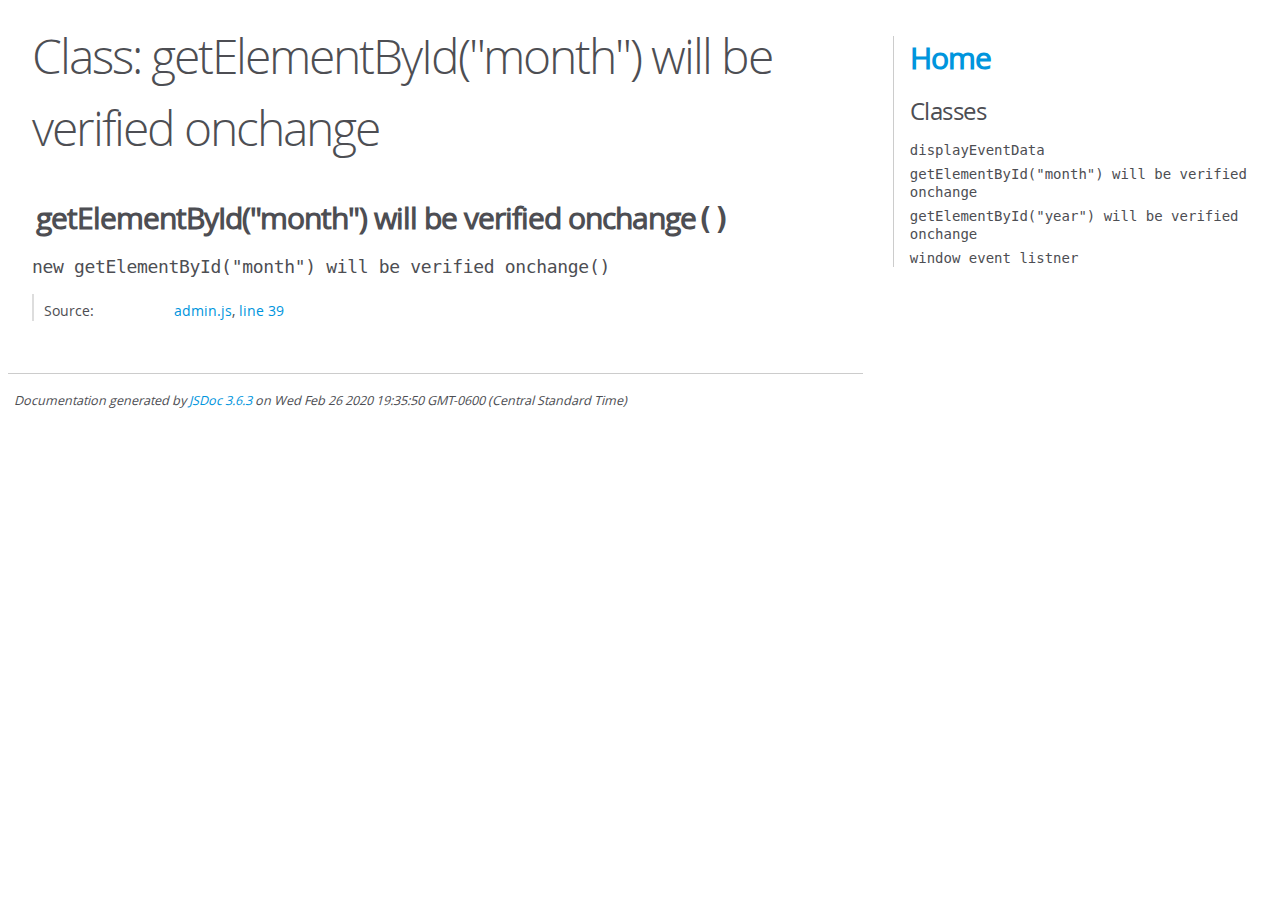
<file: js_doc_html/document.getElementById(_month_)%20will%20be%20verified%20onchange.html>
<!DOCTYPE html>
<html lang="en">
<head>
    <meta charset="utf-8">
    <title>JSDoc: Class: getElementById("month") will be verified onchange</title>

    <script src="scripts/prettify/prettify.js"> </script>
    <script src="scripts/prettify/lang-css.js"> </script>
    <!--[if lt IE 9]>
      <script src="//html5shiv.googlecode.com/svn/trunk/html5.js"></script>
    <![endif]-->
    <link type="text/css" rel="stylesheet" href="styles/prettify-tomorrow.css">
    <link type="text/css" rel="stylesheet" href="styles/jsdoc-default.css">
</head>

<body>

<div id="main">

    <h1 class="page-title">Class: getElementById("month") will be verified onchange</h1>

    




<section>

<header>
    
        <h2><span class="attribs"><span class="type-signature"></span></span>getElementById("month") will be verified onchange<span class="signature">()</span><span class="type-signature"></span></h2>
        
    
</header>

<article>
    <div class="container-overview">
    
        

    

    
    <h4 class="name" id="getElementById("month") will be verified onchange"><span class="type-signature"></span>new getElementById("month") will be verified onchange<span class="signature">()</span><span class="type-signature"></span></h4>
    

    















<dl class="details">

    

    

    

    

    

    

    

    

    

    

    

    

    
    <dt class="tag-source">Source:</dt>
    <dd class="tag-source"><ul class="dummy"><li>
        <a href="admin.js.html">admin.js</a>, <a href="admin.js.html#line39">line 39</a>
    </li></ul></dd>
    

    

    

    
</dl>




















    
    </div>

    

    

    

    

    

    

    

    

    

    
</article>

</section>




</div>

<nav>
    <h2><a href="index.html">Home</a></h2><h3>Classes</h3><ul><li><a href="displayEventData.html">displayEventData</a></li><li><a href="document.getElementById(_month_)%2520will%2520be%2520verified%2520onchange.html">getElementById("month") will be verified onchange</a></li><li><a href="document.getElementById(_year_)%2520will%2520be%2520verified%2520onchange.html">getElementById("year") will be verified onchange</a></li><li><a href="window%2520event%2520listner.html">window event listner</a></li></ul>
</nav>

<br class="clear">

<footer>
    Documentation generated by <a href="https://github.com/jsdoc/jsdoc">JSDoc 3.6.3</a> on Wed Feb 26 2020 19:35:50 GMT-0600 (Central Standard Time)
</footer>

<script> prettyPrint(); </script>
<script src="scripts/linenumber.js"> </script>
</body>
</html>
</file>
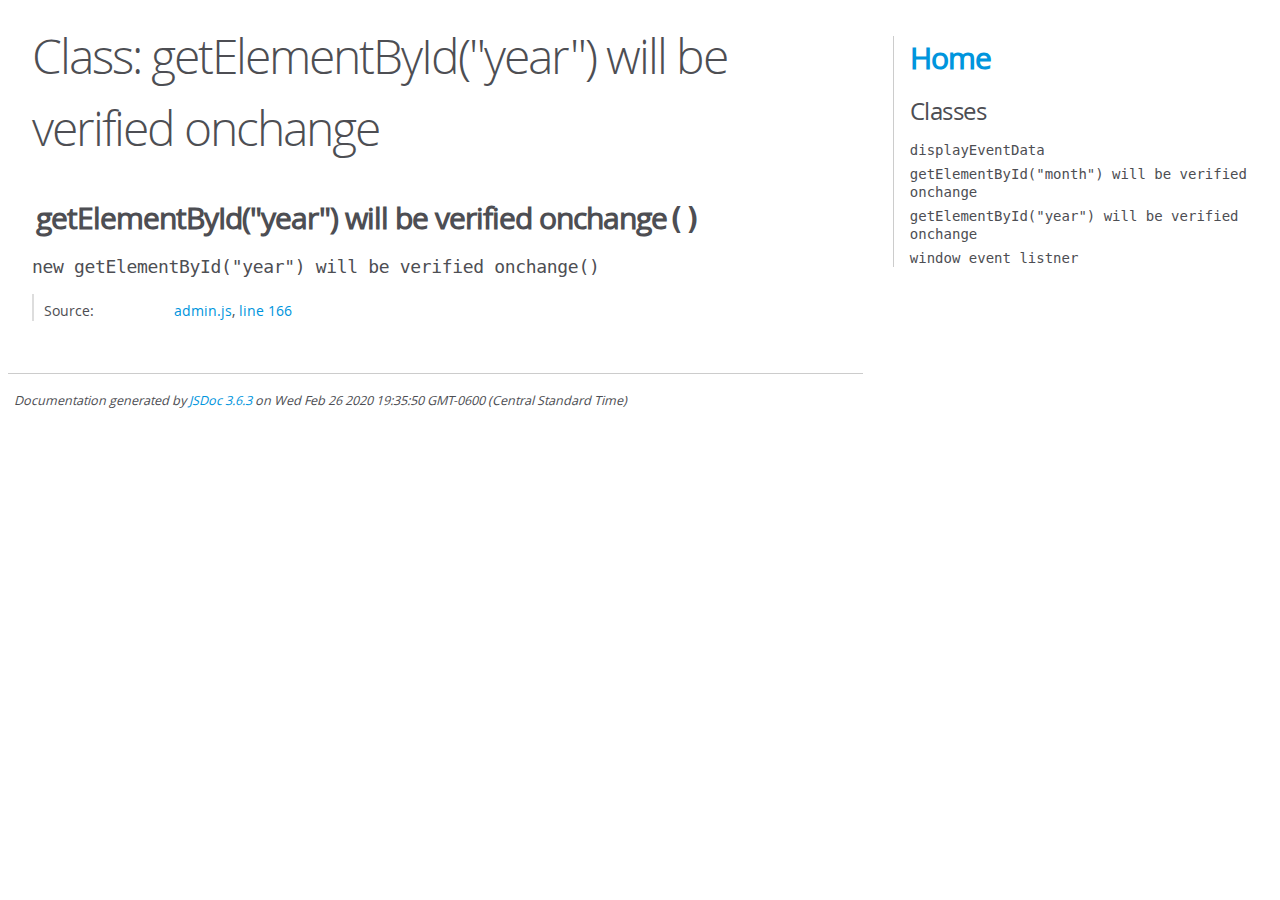
<file: js_doc_html/document.getElementById(_year_)%20will%20be%20verified%20onchange.html>
<!DOCTYPE html>
<html lang="en">
<head>
    <meta charset="utf-8">
    <title>JSDoc: Class: getElementById("year") will be verified onchange</title>

    <script src="scripts/prettify/prettify.js"> </script>
    <script src="scripts/prettify/lang-css.js"> </script>
    <!--[if lt IE 9]>
      <script src="//html5shiv.googlecode.com/svn/trunk/html5.js"></script>
    <![endif]-->
    <link type="text/css" rel="stylesheet" href="styles/prettify-tomorrow.css">
    <link type="text/css" rel="stylesheet" href="styles/jsdoc-default.css">
</head>

<body>

<div id="main">

    <h1 class="page-title">Class: getElementById("year") will be verified onchange</h1>

    




<section>

<header>
    
        <h2><span class="attribs"><span class="type-signature"></span></span>getElementById("year") will be verified onchange<span class="signature">()</span><span class="type-signature"></span></h2>
        
    
</header>

<article>
    <div class="container-overview">
    
        

    

    
    <h4 class="name" id="getElementById("year") will be verified onchange"><span class="type-signature"></span>new getElementById("year") will be verified onchange<span class="signature">()</span><span class="type-signature"></span></h4>
    

    















<dl class="details">

    

    

    

    

    

    

    

    

    

    

    

    

    
    <dt class="tag-source">Source:</dt>
    <dd class="tag-source"><ul class="dummy"><li>
        <a href="admin.js.html">admin.js</a>, <a href="admin.js.html#line166">line 166</a>
    </li></ul></dd>
    

    

    

    
</dl>




















    
    </div>

    

    

    

    

    

    

    

    

    

    
</article>

</section>




</div>

<nav>
    <h2><a href="index.html">Home</a></h2><h3>Classes</h3><ul><li><a href="displayEventData.html">displayEventData</a></li><li><a href="document.getElementById(_month_)%2520will%2520be%2520verified%2520onchange.html">getElementById("month") will be verified onchange</a></li><li><a href="document.getElementById(_year_)%2520will%2520be%2520verified%2520onchange.html">getElementById("year") will be verified onchange</a></li><li><a href="window%2520event%2520listner.html">window event listner</a></li></ul>
</nav>

<br class="clear">

<footer>
    Documentation generated by <a href="https://github.com/jsdoc/jsdoc">JSDoc 3.6.3</a> on Wed Feb 26 2020 19:35:50 GMT-0600 (Central Standard Time)
</footer>

<script> prettyPrint(); </script>
<script src="scripts/linenumber.js"> </script>
</body>
</html>
</file>
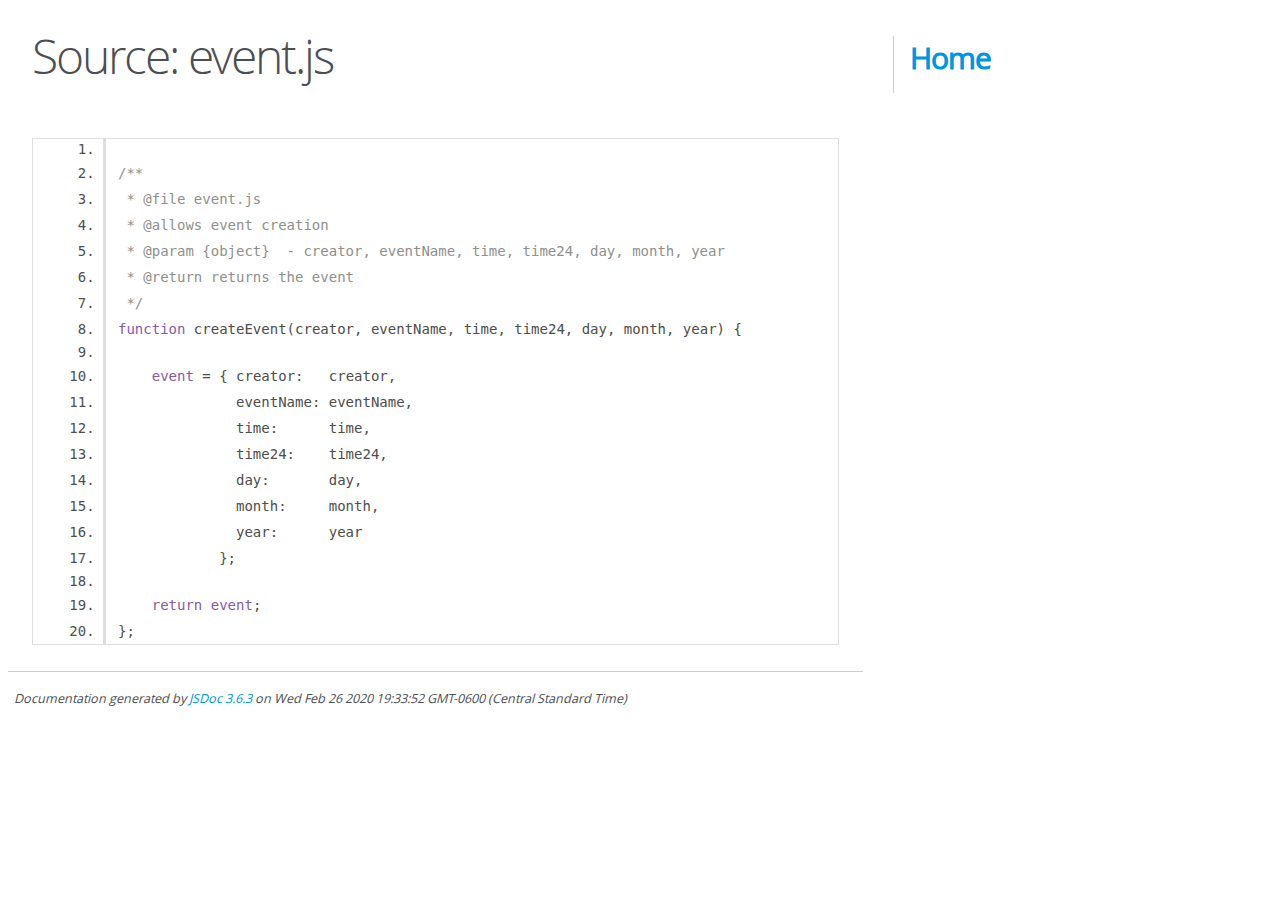
<file: js_doc_html/event.js.html>
<!DOCTYPE html>
<html lang="en">
<head>
    <meta charset="utf-8">
    <title>JSDoc: Source: event.js</title>

    <script src="scripts/prettify/prettify.js"> </script>
    <script src="scripts/prettify/lang-css.js"> </script>
    <!--[if lt IE 9]>
      <script src="//html5shiv.googlecode.com/svn/trunk/html5.js"></script>
    <![endif]-->
    <link type="text/css" rel="stylesheet" href="styles/prettify-tomorrow.css">
    <link type="text/css" rel="stylesheet" href="styles/jsdoc-default.css">
</head>

<body>

<div id="main">

    <h1 class="page-title">Source: event.js</h1>

    



    
    <section>
        <article>
            <pre class="prettyprint source linenums"><code>
/**
 * @file event.js
 * @allows event creation
 * @param {object}  - creator, eventName, time, time24, day, month, year
 * @return returns the event
 */
function createEvent(creator, eventName, time, time24, day, month, year) {

    event = { creator:   creator,
              eventName: eventName,
              time:      time,
	      time24:    time24,
              day:       day,
              month:     month,
              year:      year
            };

    return event;
};
</code></pre>
        </article>
    </section>




</div>

<nav>
    <h2><a href="index.html">Home</a></h2>
</nav>

<br class="clear">

<footer>
    Documentation generated by <a href="https://github.com/jsdoc/jsdoc">JSDoc 3.6.3</a> on Wed Feb 26 2020 19:33:52 GMT-0600 (Central Standard Time)
</footer>

<script> prettyPrint(); </script>
<script src="scripts/linenumber.js"> </script>
</body>
</html>
</file>
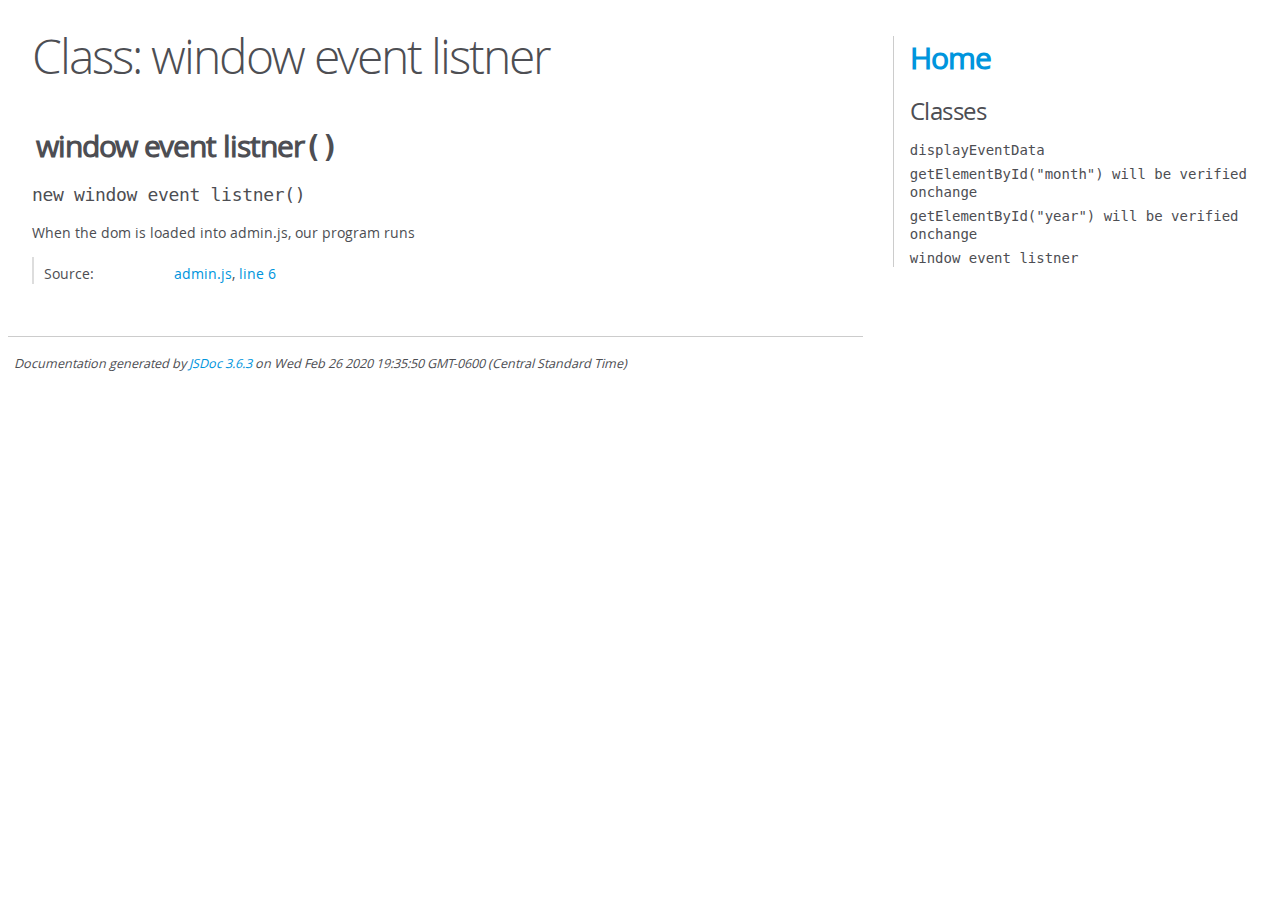
<file: js_doc_html/window%20event%20listner.html>
<!DOCTYPE html>
<html lang="en">
<head>
    <meta charset="utf-8">
    <title>JSDoc: Class: window event listner</title>

    <script src="scripts/prettify/prettify.js"> </script>
    <script src="scripts/prettify/lang-css.js"> </script>
    <!--[if lt IE 9]>
      <script src="//html5shiv.googlecode.com/svn/trunk/html5.js"></script>
    <![endif]-->
    <link type="text/css" rel="stylesheet" href="styles/prettify-tomorrow.css">
    <link type="text/css" rel="stylesheet" href="styles/jsdoc-default.css">
</head>

<body>

<div id="main">

    <h1 class="page-title">Class: window event listner</h1>

    




<section>

<header>
    
        <h2><span class="attribs"><span class="type-signature"></span></span>window event listner<span class="signature">()</span><span class="type-signature"></span></h2>
        
    
</header>

<article>
    <div class="container-overview">
    
        

    

    
    <h4 class="name" id="window event listner"><span class="type-signature"></span>new window event listner<span class="signature">()</span><span class="type-signature"></span></h4>
    

    



<div class="description">
    When the dom is loaded into admin.js, our program runs
</div>













<dl class="details">

    

    

    

    

    

    

    

    

    

    

    

    

    
    <dt class="tag-source">Source:</dt>
    <dd class="tag-source"><ul class="dummy"><li>
        <a href="admin.js.html">admin.js</a>, <a href="admin.js.html#line6">line 6</a>
    </li></ul></dd>
    

    

    

    
</dl>




















    
    </div>

    

    

    

    

    

    

    

    

    

    
</article>

</section>




</div>

<nav>
    <h2><a href="index.html">Home</a></h2><h3>Classes</h3><ul><li><a href="displayEventData.html">displayEventData</a></li><li><a href="document.getElementById(_month_)%2520will%2520be%2520verified%2520onchange.html">getElementById("month") will be verified onchange</a></li><li><a href="document.getElementById(_year_)%2520will%2520be%2520verified%2520onchange.html">getElementById("year") will be verified onchange</a></li><li><a href="window%2520event%2520listner.html">window event listner</a></li></ul>
</nav>

<br class="clear">

<footer>
    Documentation generated by <a href="https://github.com/jsdoc/jsdoc">JSDoc 3.6.3</a> on Wed Feb 26 2020 19:35:50 GMT-0600 (Central Standard Time)
</footer>

<script> prettyPrint(); </script>
<script src="scripts/linenumber.js"> </script>
</body>
</html>
</file>
<file: index.css>
body {
  background-color: BlanchedAlmond;
}

h1 {
    text-align: center;
    font-size: 80px;
    color: Navy;
    text-shadow: 4px 4px LightSkyBlue;
    margin-bottom: 100px;
}

label {
    text-align: center;
    font-size: 20px;
    display: block;
}

input {
    border: 1px solid Navy;
}

button {
    border: 3px solid Navy;
    background-color: white;
    color: black;
    text-align: center;
    width: 150px;
    height: 60px;
    display: block;
    font-size: 16px;
    margin: auto;
    margin-top: 10px;
    box-shadow: 4px 4px 4px LightSkyBlue;
    cursor: pointer;
    }
</file>
<file: js_doc_html/styles/prettify-tomorrow.css>
/* Tomorrow Theme */
/* Original theme - https://github.com/chriskempson/tomorrow-theme */
/* Pretty printing styles. Used with prettify.js. */
/* SPAN elements with the classes below are added by prettyprint. */
/* plain text */
.pln {
  color: #4d4d4c; }

@media screen {
  /* string content */
  .str {
    color: #718c00; }

  /* a keyword */
  .kwd {
    color: #8959a8; }

  /* a comment */
  .com {
    color: #8e908c; }

  /* a type name */
  .typ {
    color: #4271ae; }

  /* a literal value */
  .lit {
    color: #f5871f; }

  /* punctuation */
  .pun {
    color: #4d4d4c; }

  /* lisp open bracket */
  .opn {
    color: #4d4d4c; }

  /* lisp close bracket */
  .clo {
    color: #4d4d4c; }

  /* a markup tag name */
  .tag {
    color: #c82829; }

  /* a markup attribute name */
  .atn {
    color: #f5871f; }

  /* a markup attribute value */
  .atv {
    color: #3e999f; }

  /* a declaration */
  .dec {
    color: #f5871f; }

  /* a variable name */
  .var {
    color: #c82829; }

  /* a function name */
  .fun {
    color: #4271ae; } }
/* Use higher contrast and text-weight for printable form. */
@media print, projection {
  .str {
    color: #060; }

  .kwd {
    color: #006;
    font-weight: bold; }

  .com {
    color: #600;
    font-style: italic; }

  .typ {
    color: #404;
    font-weight: bold; }

  .lit {
    color: #044; }

  .pun, .opn, .clo {
    color: #440; }

  .tag {
    color: #006;
    font-weight: bold; }

  .atn {
    color: #404; }

  .atv {
    color: #060; } }
/* Style */
/*
pre.prettyprint {
  background: white;
  font-family: Consolas, Monaco, 'Andale Mono', monospace;
  font-size: 12px;
  line-height: 1.5;
  border: 1px solid #ccc;
  padding: 10px; }
*/

/* Specify class=linenums on a pre to get line numbering */
ol.linenums {
  margin-top: 0;
  margin-bottom: 0; }

/* IE indents via margin-left */
li.L0,
li.L1,
li.L2,
li.L3,
li.L4,
li.L5,
li.L6,
li.L7,
li.L8,
li.L9 {
  /* */ }

/* Alternate shading for lines */
li.L1,
li.L3,
li.L5,
li.L7,
li.L9 {
  /* */ }
</file>
<file: js_doc_html/styles/jsdoc-default.css>
@font-face {
    font-family: 'Open Sans';
    font-weight: normal;
    font-style: normal;
    src: url('../fonts/OpenSans-Regular-webfont.eot');
    src:
        local('Open Sans'),
        local('OpenSans'),
        url('../fonts/OpenSans-Regular-webfont.eot?#iefix') format('embedded-opentype'),
        url('../fonts/OpenSans-Regular-webfont.woff') format('woff'),
        url('../fonts/OpenSans-Regular-webfont.svg#open_sansregular') format('svg');
}

@font-face {
    font-family: 'Open Sans Light';
    font-weight: normal;
    font-style: normal;
    src: url('../fonts/OpenSans-Light-webfont.eot');
    src:
        local('Open Sans Light'),
        local('OpenSans Light'),
        url('../fonts/OpenSans-Light-webfont.eot?#iefix') format('embedded-opentype'),
        url('../fonts/OpenSans-Light-webfont.woff') format('woff'),
        url('../fonts/OpenSans-Light-webfont.svg#open_sanslight') format('svg');
}

html
{
    overflow: auto;
    background-color: #fff;
    font-size: 14px;
}

body
{
    font-family: 'Open Sans', sans-serif;
    line-height: 1.5;
    color: #4d4e53;
    background-color: white;
}

a, a:visited, a:active {
    color: #0095dd;
    text-decoration: none;
}

a:hover {
    text-decoration: underline;
}

header
{
    display: block;
    padding: 0px 4px;
}

tt, code, kbd, samp {
    font-family: Consolas, Monaco, 'Andale Mono', monospace;
}

.class-description {
    font-size: 130%;
    line-height: 140%;
    margin-bottom: 1em;
    margin-top: 1em;
}

.class-description:empty {
    margin: 0;
}

#main {
    float: left;
    width: 70%;
}

article dl {
    margin-bottom: 40px;
}

article img {
  max-width: 100%;
}

section
{
    display: block;
    background-color: #fff;
    padding: 12px 24px;
    border-bottom: 1px solid #ccc;
    margin-right: 30px;
}

.variation {
    display: none;
}

.signature-attributes {
    font-size: 60%;
    color: #aaa;
    font-style: italic;
    font-weight: lighter;
}

nav
{
    display: block;
    float: right;
    margin-top: 28px;
    width: 30%;
    box-sizing: border-box;
    border-left: 1px solid #ccc;
    padding-left: 16px;
}

nav ul {
    font-family: 'Lucida Grande', 'Lucida Sans Unicode', arial, sans-serif;
    font-size: 100%;
    line-height: 17px;
    padding: 0;
    margin: 0;
    list-style-type: none;
}

nav ul a, nav ul a:visited, nav ul a:active {
    font-family: Consolas, Monaco, 'Andale Mono', monospace;
    line-height: 18px;
    color: #4D4E53;
}

nav h3 {
    margin-top: 12px;
}

nav li {
    margin-top: 6px;
}

footer {
    display: block;
    padding: 6px;
    margin-top: 12px;
    font-style: italic;
    font-size: 90%;
}

h1, h2, h3, h4 {
    font-weight: 200;
    margin: 0;
}

h1
{
    font-family: 'Open Sans Light', sans-serif;
    font-size: 48px;
    letter-spacing: -2px;
    margin: 12px 24px 20px;
}

h2, h3.subsection-title
{
    font-size: 30px;
    font-weight: 700;
    letter-spacing: -1px;
    margin-bottom: 12px;
}

h3
{
    font-size: 24px;
    letter-spacing: -0.5px;
    margin-bottom: 12px;
}

h4
{
    font-size: 18px;
    letter-spacing: -0.33px;
    margin-bottom: 12px;
    color: #4d4e53;
}

h5, .container-overview .subsection-title
{
    font-size: 120%;
    font-weight: bold;
    letter-spacing: -0.01em;
    margin: 8px 0 3px 0;
}

h6
{
    font-size: 100%;
    letter-spacing: -0.01em;
    margin: 6px 0 3px 0;
    font-style: italic;
}

table
{
    border-spacing: 0;
    border: 0;
    border-collapse: collapse;
}

td, th
{
    border: 1px solid #ddd;
    margin: 0px;
    text-align: left;
    vertical-align: top;
    padding: 4px 6px;
    display: table-cell;
}

thead tr
{
    background-color: #ddd;
    font-weight: bold;
}

th { border-right: 1px solid #aaa; }
tr > th:last-child { border-right: 1px solid #ddd; }

.ancestors, .attribs { color: #999; }
.ancestors a, .attribs a
{
    color: #999 !important;
    text-decoration: none;
}

.clear
{
    clear: both;
}

.important
{
    font-weight: bold;
    color: #950B02;
}

.yes-def {
    text-indent: -1000px;
}

.type-signature {
    color: #aaa;
}

.name, .signature {
    font-family: Consolas, Monaco, 'Andale Mono', monospace;
}

.details { margin-top: 14px; border-left: 2px solid #DDD; }
.details dt { width: 120px; float: left; padding-left: 10px;  padding-top: 6px; }
.details dd { margin-left: 70px; }
.details ul { margin: 0; }
.details ul { list-style-type: none; }
.details li { margin-left: 30px; padding-top: 6px; }
.details pre.prettyprint { margin: 0 }
.details .object-value { padding-top: 0; }

.description {
    margin-bottom: 1em;
    margin-top: 1em;
}

.code-caption
{
    font-style: italic;
    font-size: 107%;
    margin: 0;
}

.source
{
    border: 1px solid #ddd;
    width: 80%;
    overflow: auto;
}

.prettyprint.source {
    width: inherit;
}

.source code
{
    font-size: 100%;
    line-height: 18px;
    display: block;
    padding: 4px 12px;
    margin: 0;
    background-color: #fff;
    color: #4D4E53;
}

.prettyprint code span.line
{
  display: inline-block;
}

.prettyprint.linenums
{
  padding-left: 70px;
  -webkit-user-select: none;
  -moz-user-select: none;
  -ms-user-select: none;
  user-select: none;
}

.prettyprint.linenums ol
{
  padding-left: 0;
}

.prettyprint.linenums li
{
  border-left: 3px #ddd solid;
}

.prettyprint.linenums li.selected,
.prettyprint.linenums li.selected *
{
  background-color: lightyellow;
}

.prettyprint.linenums li *
{
  -webkit-user-select: text;
  -moz-user-select: text;
  -ms-user-select: text;
  user-select: text;
}

.params .name, .props .name, .name code {
    color: #4D4E53;
    font-family: Consolas, Monaco, 'Andale Mono', monospace;
    font-size: 100%;
}

.params td.description > p:first-child,
.props td.description > p:first-child
{
    margin-top: 0;
    padding-top: 0;
}

.params td.description > p:last-child,
.props td.description > p:last-child
{
    margin-bottom: 0;
    padding-bottom: 0;
}

.disabled {
    color: #454545;
}
</file>
<file: admin.css>
body {
  background-color: BlanchedAlmond;
}

h1 {
    text-align: center;
    font-size: 80px;
    color: Navy;
    text-shadow: 4px 4px LightSkyBlue;
    margin-bottom: 20px;
}

label {
    font-size: 20px;
    display: block;
}

input {
    border: 1px solid Navy;
}

button {
    border: 3px solid Navy;
    background-color: white;
    color: black;
    width: 150px;
    height: 60px;
    display: block;
    font-size: 16px;
    margin: auto;
    margin-top: 10px;
    box-shadow: 4px 4px 4px LightSkyBlue;
    cursor: pointer;
}
</file>
